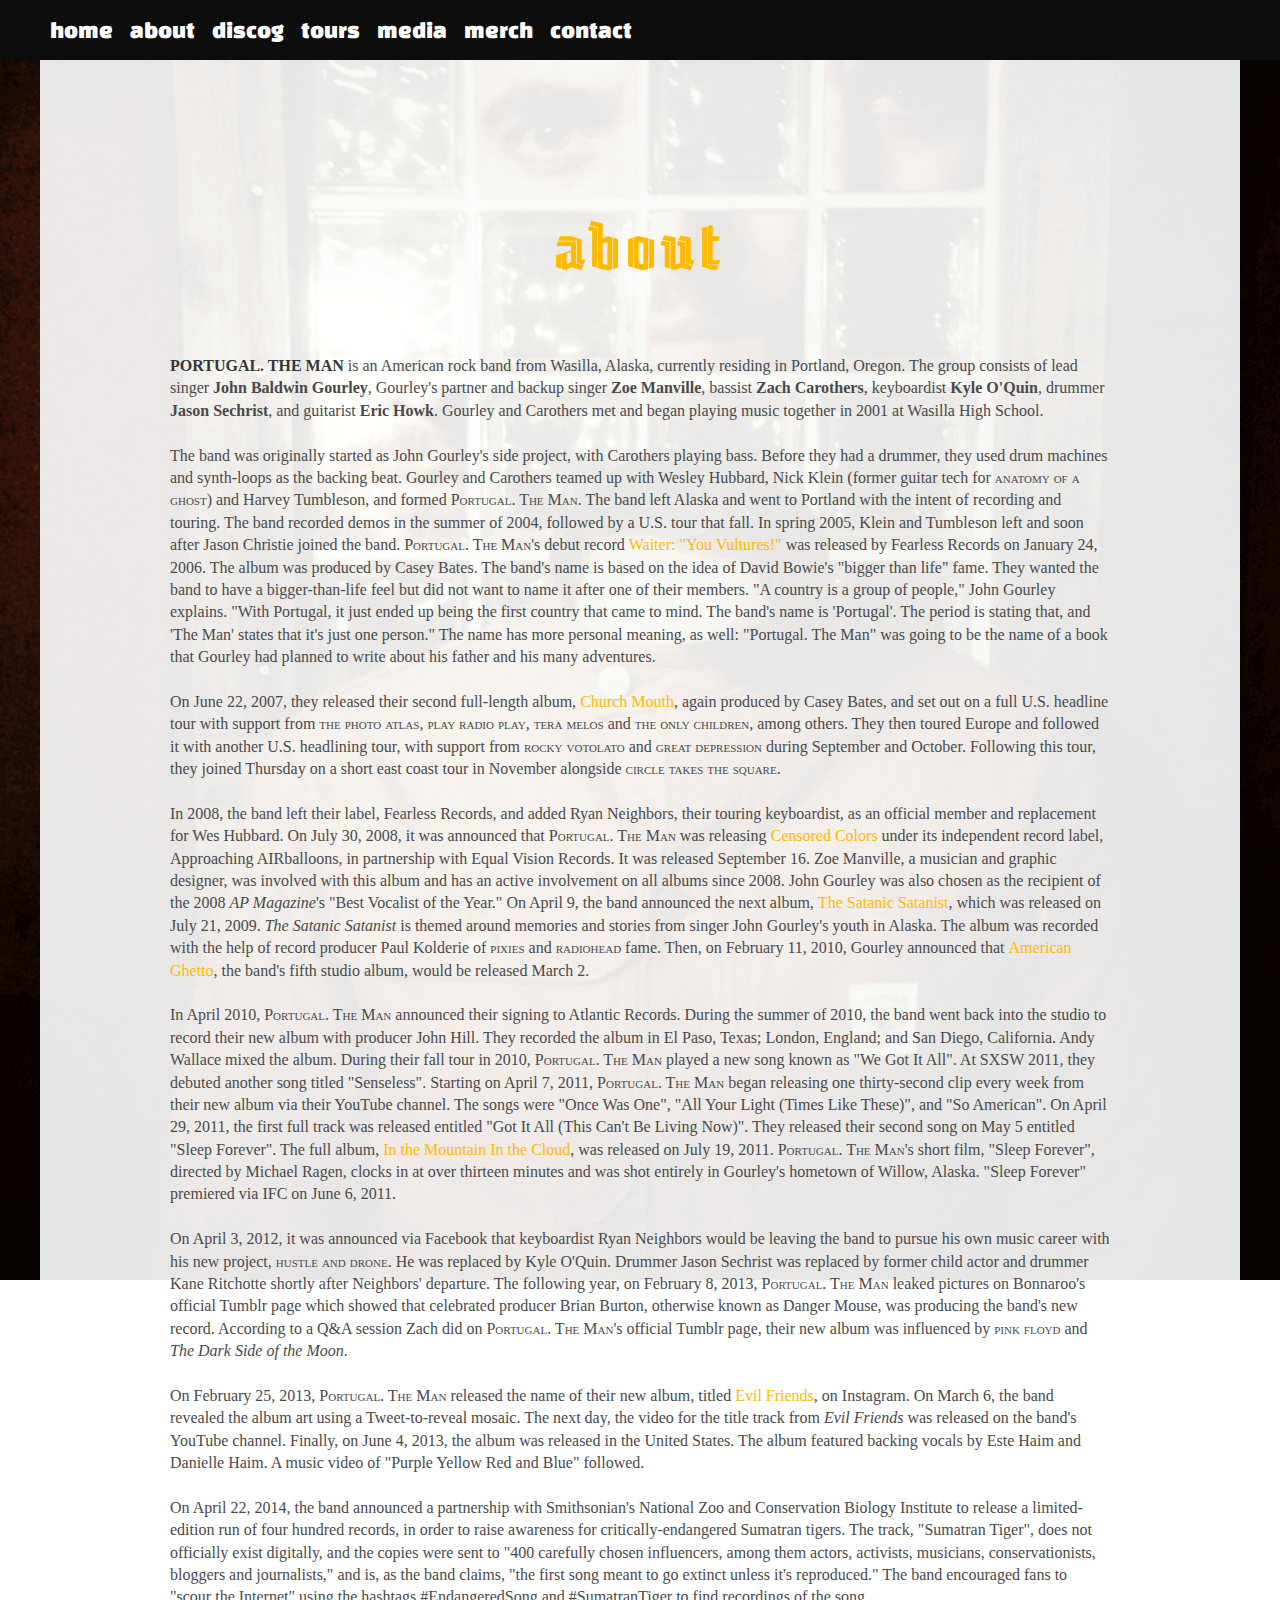
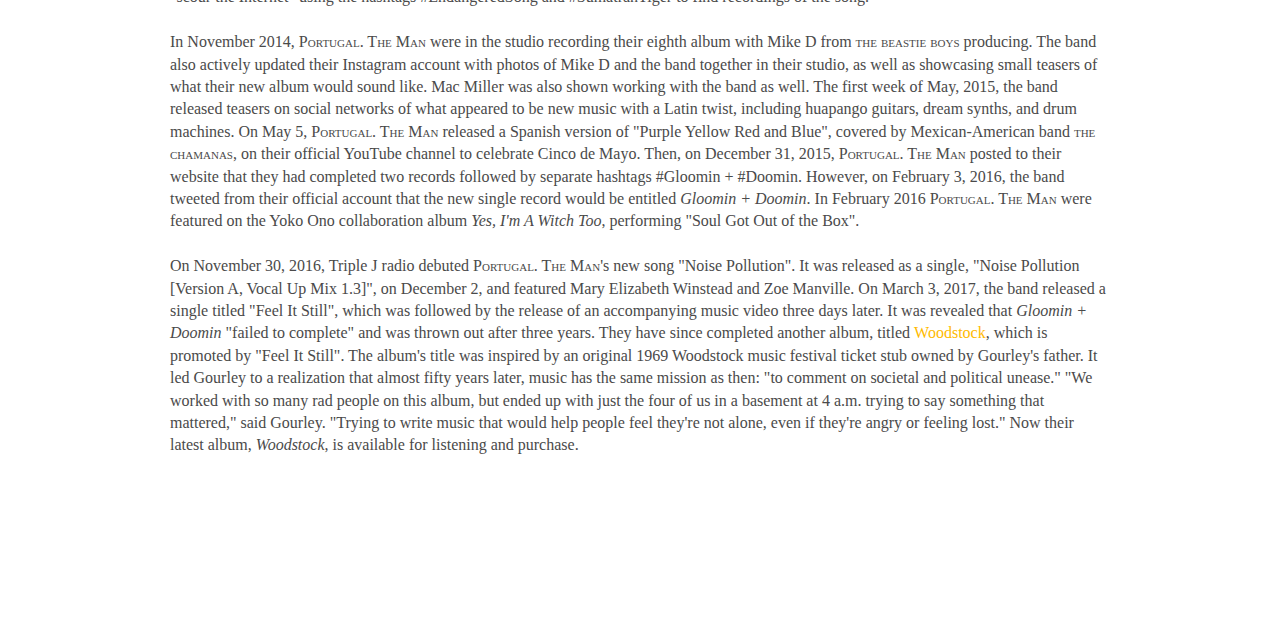
<file: about.html>
<!DOCTYPE html>
<html lang="en">
<head>
  <meta charset="UTF-8">
  <meta name="description" content="The official info page of Portugal. The Man." />
  <meta name="author" content="Design by Sino">
  <title>About</title>
  <link rel="stylesheet" type="text/css" href="./assets/stylesheets/normalize.min.css" />
  <link rel="stylesheet" type="text/css" href="./assets/stylesheets/bulma.min.css" />
  <link rel="stylesheet" href="./assets/stylesheets/styles.css" />
  <link rel="stylesheet" href="https://fonts.googleapis.com/css?family=Changa+One" />
</head>
<body id="bg02">
  <nav>
    <ul>
      <li><a href="/">home</a>
      <li><a href="about.html">about</a>
      <li><a href="discog.html">discog</a>
      <li><a href="events.html">tours</a>
      <li><a href="media.html">media</a>
      <li><a href="swag.html">merch</a>
      <li><a href="contact.html">contact</a>
      </li>
    </ul>
  </nav>
  <div class="main">
  <h1>about</h1>
  <article>
    <strong>PORTUGAL. THE MAN</strong> is an American rock band from Wasilla, Alaska, currently residing in Portland, Oregon. The group consists of lead singer <b>John Baldwin Gourley</b>, Gourley's partner and backup singer <b>Zoe Manville</b>, bassist <b>Zach Carothers</b>, keyboardist <b>Kyle O'Quin</b>, drummer <b>Jason Sechrist</b>, and guitarist <b>Eric Howk</b>. Gourley and Carothers met and began playing music together in 2001 at Wasilla High School.<br />
    <br />
    The band was originally started as John Gourley's side project, with Carothers playing bass. Before they had a drummer, they used drum machines and synth-loops as the backing beat. Gourley and Carothers teamed up with Wesley Hubbard, Nick Klein (former guitar tech for <p class="small-caps">anatomy of a ghost</p>) and Harvey Tumbleson, and formed <p class="small-caps">Portugal. The Man</p>. The band left Alaska and went to Portland with the intent of recording and touring. The band recorded demos in the summer of 2004, followed by a U.S. tour that fall. In spring 2005, Klein and Tumbleson left and soon after Jason Christie joined the band. <p class="small-caps">Portugal. The Man</p>'s debut record <p class="yellow">Waiter: "You Vultures!"</p> was released by Fearless Records on January 24, 2006. The album was produced by Casey Bates. The band's name is based on the idea of David Bowie's "bigger than life" fame. They wanted the band to have a bigger-than-life feel but did not want to name it after one of their members. "A country is a group of people," John Gourley explains. "With Portugal, it just ended up being the first country that came to mind. The band's name is 'Portugal'. The period is stating that, and 'The Man' states that it's just one person." The name has more personal meaning, as well: "Portugal. The Man" was going to be the name of a book that Gourley had planned to write about his father and his many adventures.<br />
    <br />
    On June 22, 2007, they released their second full-length album, <p class="yellow">Church Mouth</p>, again produced by Casey Bates, and set out on a full U.S. headline tour with support from <p class="small-caps">the photo atlas</p>, <p class="small-caps">play radio play</p>, <p class="small-caps">tera melos</p> and <p class="small-caps">the only children</p>, among others. They then toured Europe and followed it with another U.S. headlining tour, with support from <p class="small-caps">rocky votolato</p> and <p class="small-caps">great depression</p> during September and October. Following this tour, they joined Thursday on a short east coast tour in November alongside <p class="small-caps">circle takes the square</p>.<br />
    <br />
    In 2008, the band left their label, Fearless Records, and added Ryan Neighbors, their touring keyboardist, as an official member and replacement for Wes Hubbard. On July 30, 2008, it was announced that <p class="small-caps">Portugal. The Man</p> was releasing <p class="yellow">Censored Colors</p> under its independent record label, Approaching AIRballoons, in partnership with Equal Vision Records. It was released September 16. Zoe Manville, a musician and graphic designer, was involved with this album and has an active involvement on all albums since 2008. John Gourley was also chosen as the recipient of the 2008 <i>AP Magazine</i>'s "Best Vocalist of the Year." On April 9, the band announced the next album, <p class="yellow">The Satanic Satanist</p>, which was released on July 21, 2009. <i>The Satanic Satanist</i> is themed around memories and stories from singer John Gourley's youth in Alaska. The album was recorded with the help of record producer Paul Kolderie of <p class="small-caps">pixies</p> and <p class="small-caps">radiohead</p> fame. Then, on February 11, 2010, Gourley announced that <p class="yellow">American Ghetto</p>, the band's fifth studio album, would be released March 2.<br />
    <br />
    In April 2010, <p class="small-caps">Portugal. The Man</p> announced their signing to Atlantic Records. During the summer of 2010, the band went back into the studio to record their new album with producer John Hill. They recorded the album in El Paso, Texas; London, England; and San Diego, California. Andy Wallace mixed the album. During their fall tour in 2010, <p class="small-caps">Portugal. The Man</p> played a new song known as "We Got It All". At SXSW 2011, they debuted another song titled "Senseless". Starting on April 7, 2011, <p class="small-caps">Portugal. The Man</p> began releasing one thirty-second clip every week from their new album via their YouTube channel. The songs were "Once Was One", "All Your Light (Times Like These)", and "So American". On April 29, 2011, the first full track was released entitled "Got It All (This Can't Be Living Now)". They released their second song on May 5 entitled "Sleep Forever". The full album, <p class="yellow">In the Mountain In the Cloud</p>, was released on July 19, 2011. <p class="small-caps">Portugal. The Man</p>'s short film, "Sleep Forever", directed by Michael Ragen, clocks in at over thirteen minutes and was shot entirely in Gourley's hometown of Willow, Alaska. "Sleep Forever" premiered via IFC on June 6, 2011.<br />
    <br />
    On April 3, 2012, it was announced via Facebook that keyboardist Ryan Neighbors would be leaving the band to pursue his own music career with his new project, <p class="small-caps">hustle and drone</p>. He was replaced by Kyle O'Quin. Drummer Jason Sechrist was replaced by former child actor and drummer Kane Ritchotte shortly after Neighbors' departure. The following year, on February 8, 2013, <p class="small-caps">Portugal. The Man</p> leaked pictures on Bonnaroo's official Tumblr page which showed that celebrated producer Brian Burton, otherwise known as Danger Mouse, was producing the band's new record. According to a Q&A session Zach did on <p class="small-caps">Portugal. The Man</p>'s official Tumblr page, their new album was influenced by <p class="small-caps">pink floyd</p> and <i>The Dark Side of the Moon</i>.<br />
    <br />
    On February 25, 2013, <p class="small-caps">Portugal. The Man</p> released the name of their new album, titled <p class="yellow">Evil Friends</p>, on Instagram. On March 6, the band revealed the album art using a Tweet-to-reveal mosaic. The next day, the video for the title track from <i>Evil Friends</i> was released on the band's YouTube channel. Finally, on June 4, 2013, the album was released in the United States. The album featured backing vocals by Este Haim and Danielle Haim. A music video of "Purple Yellow Red and Blue" followed.<br />
    <br />
    On April 22, 2014, the band announced a partnership with Smithsonian's National Zoo and Conservation Biology Institute to release a limited-edition run of four hundred records, in order to raise awareness for critically-endangered Sumatran tigers. The track, "Sumatran Tiger", does not officially exist digitally, and the copies were sent to "400 carefully chosen influencers, among them actors, activists, musicians, conservationists, bloggers and journalists," and is, as the band claims, "the first song meant to go extinct unless it's reproduced." The band encouraged fans to "scour the Internet" using the hashtags #EndangeredSong and #SumatranTiger to find recordings of the song.<br />
    <br />
    In November 2014, <p class="small-caps">Portugal. The Man</p> were in the studio recording their eighth album with Mike D from <p class="small-caps">the beastie boys</p> producing. The band also actively updated their Instagram account with photos of Mike D and the band together in their studio, as well as showcasing small teasers of what their new album would sound like. Mac Miller was also shown working with the band as well. The first week of May, 2015, the band released teasers on social networks of what appeared to be new music with a Latin twist, including huapango guitars, dream synths, and drum machines. On May 5, <p class="small-caps">Portugal. The Man</p> released a Spanish version of "Purple Yellow Red and Blue", covered by Mexican-American band <p class="small-caps">the chamanas</p>, on their official YouTube channel to celebrate Cinco de Mayo. Then, on December 31, 2015, <p class="small-caps">Portugal. The Man</p> posted to their website that they had completed two records followed by separate hashtags #Gloomin + #Doomin. However, on February 3, 2016, the band tweeted from their official account that the new single record would be entitled <i>Gloomin + Doomin</i>. In February 2016 <p class="small-caps">Portugal. The Man</p> were featured on the Yoko Ono collaboration album <i>Yes, I'm A Witch Too</i>, performing "Soul Got Out of the Box".<br />
    <br />
    On November 30, 2016, Triple J radio debuted <p class="small-caps">Portugal. The Man</p>'s new song "Noise Pollution". It was released as a single, "Noise Pollution [Version A, Vocal Up Mix 1.3]", on December 2, and featured Mary Elizabeth Winstead and Zoe Manville. On March 3, 2017, the band released a single titled "Feel It Still", which was followed by the release of an accompanying music video three days later. It was revealed that <i>Gloomin + Doomin</i> "failed to complete" and was thrown out after three years. They have since completed another album, titled <p class="yellow">Woodstock</p>, which is promoted by "Feel It Still". The album's title was inspired by an original 1969 Woodstock music festival ticket stub owned by Gourley's father. It led Gourley to a realization that almost fifty years later, music has the same mission as then: "to comment on societal and political unease." "We worked with so many rad people on this album, but ended up with just the four of us in a basement at 4 a.m. trying to say something that mattered," said Gourley. "Trying to write music that would help people feel they're not alone, even if they're angry or feeling lost." Now their latest album, <i>Woodstock</i>, is available for listening and purchase.
  </article>
  </div>
</body>
</html>
</file>
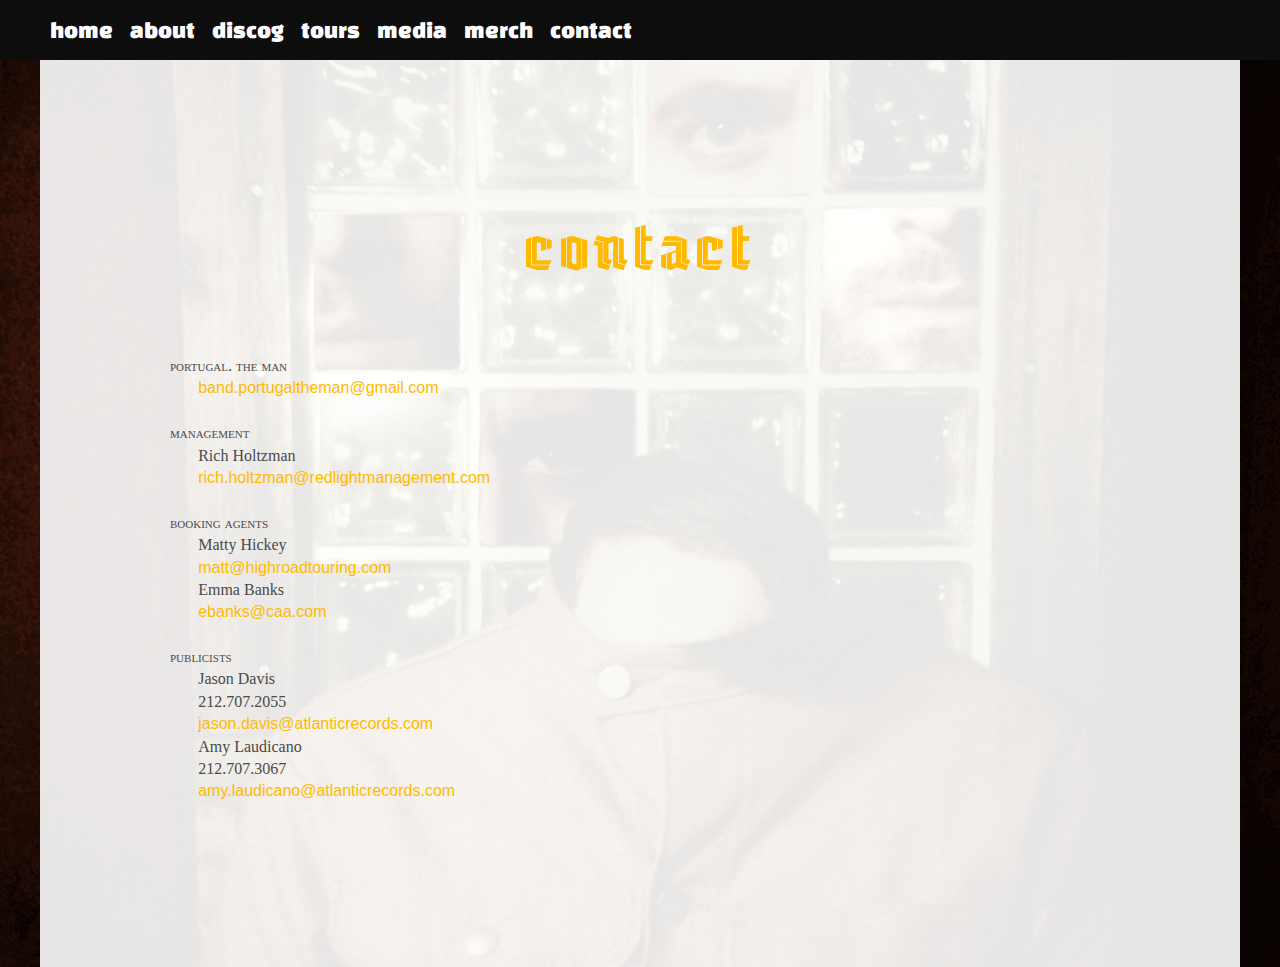
<file: contact.html>
<!DOCTYPE html>
<html lang="en">
<head>
  <meta charset="UTF-8">
  <meta name="description" content="The official contact page of Portugal. The Man." />
  <meta name="author" content="Design by Sino">
  <title>Contact</title>
  <link rel="stylesheet" type="text/css" href="./assets/stylesheets/normalize.min.css" />
  <link rel="stylesheet" type="text/css" href="./assets/stylesheets/bulma.min.css" />
  <link rel="stylesheet" href="./assets/stylesheets/styles.css" />
  <link rel="stylesheet" href="https://fonts.googleapis.com/css?family=Changa+One" />
</head>
<body id="bg03">
  <nav>
    <ul>
      <li><a href="/">home</a>
      <li><a href="about.html">about</a>
      <li><a href="discog.html">discog</a>
      <li><a href="events.html">tours</a>
      <li><a href="media.html">media</a>
      <li><a href="swag.html">merch</a>
      <li><a href="contact.html">contact</a>
      </li>
    </ul>
  </nav>
  <div class="main">
  <h1>contact</h1>
  <article>
    <p><p class="small-caps">portugal. the man</p><br />
      <div class="indent"><a class="email" href="#">band.portugaltheman@gmail.com</a>
      </div>
      <br />
      <p class="small-caps">management</p><br />
      <div class="indent">Rich Holtzman<br />
      <div class="indent"><a class="email" href="#">rich.holtzman@redlightmanagement.com</a>
      </div>
      <br />
      <p class="small-caps">booking agents</p><br />
      <div class="indent">Matty Hickey<br />
      <div class="indent"><a class="email" href="#">matt@highroadtouring.com</a><br />
      <div class="indent">Emma Banks<br />
      <div class="indent"><a class="email" href="#">ebanks@caa.com</a>
      </div>
      <br />
      <p class="small-caps">publicists</p><br />
      <div class="indent">Jason Davis<br />
      <div class="indent">212.707.2055<br />
      <div class="indent"><a class="email" href="#">jason.davis@atlanticrecords.com</a><br />
      <div class="indent">Amy Laudicano<br />
      <div class="indent">212.707.3067<br />
      <div class="indent"><a class="email" href="#">amy.laudicano@atlanticrecords.com</a>
      </div>
    </p>
  </article>
  </div>
</body>
</html>
</file>
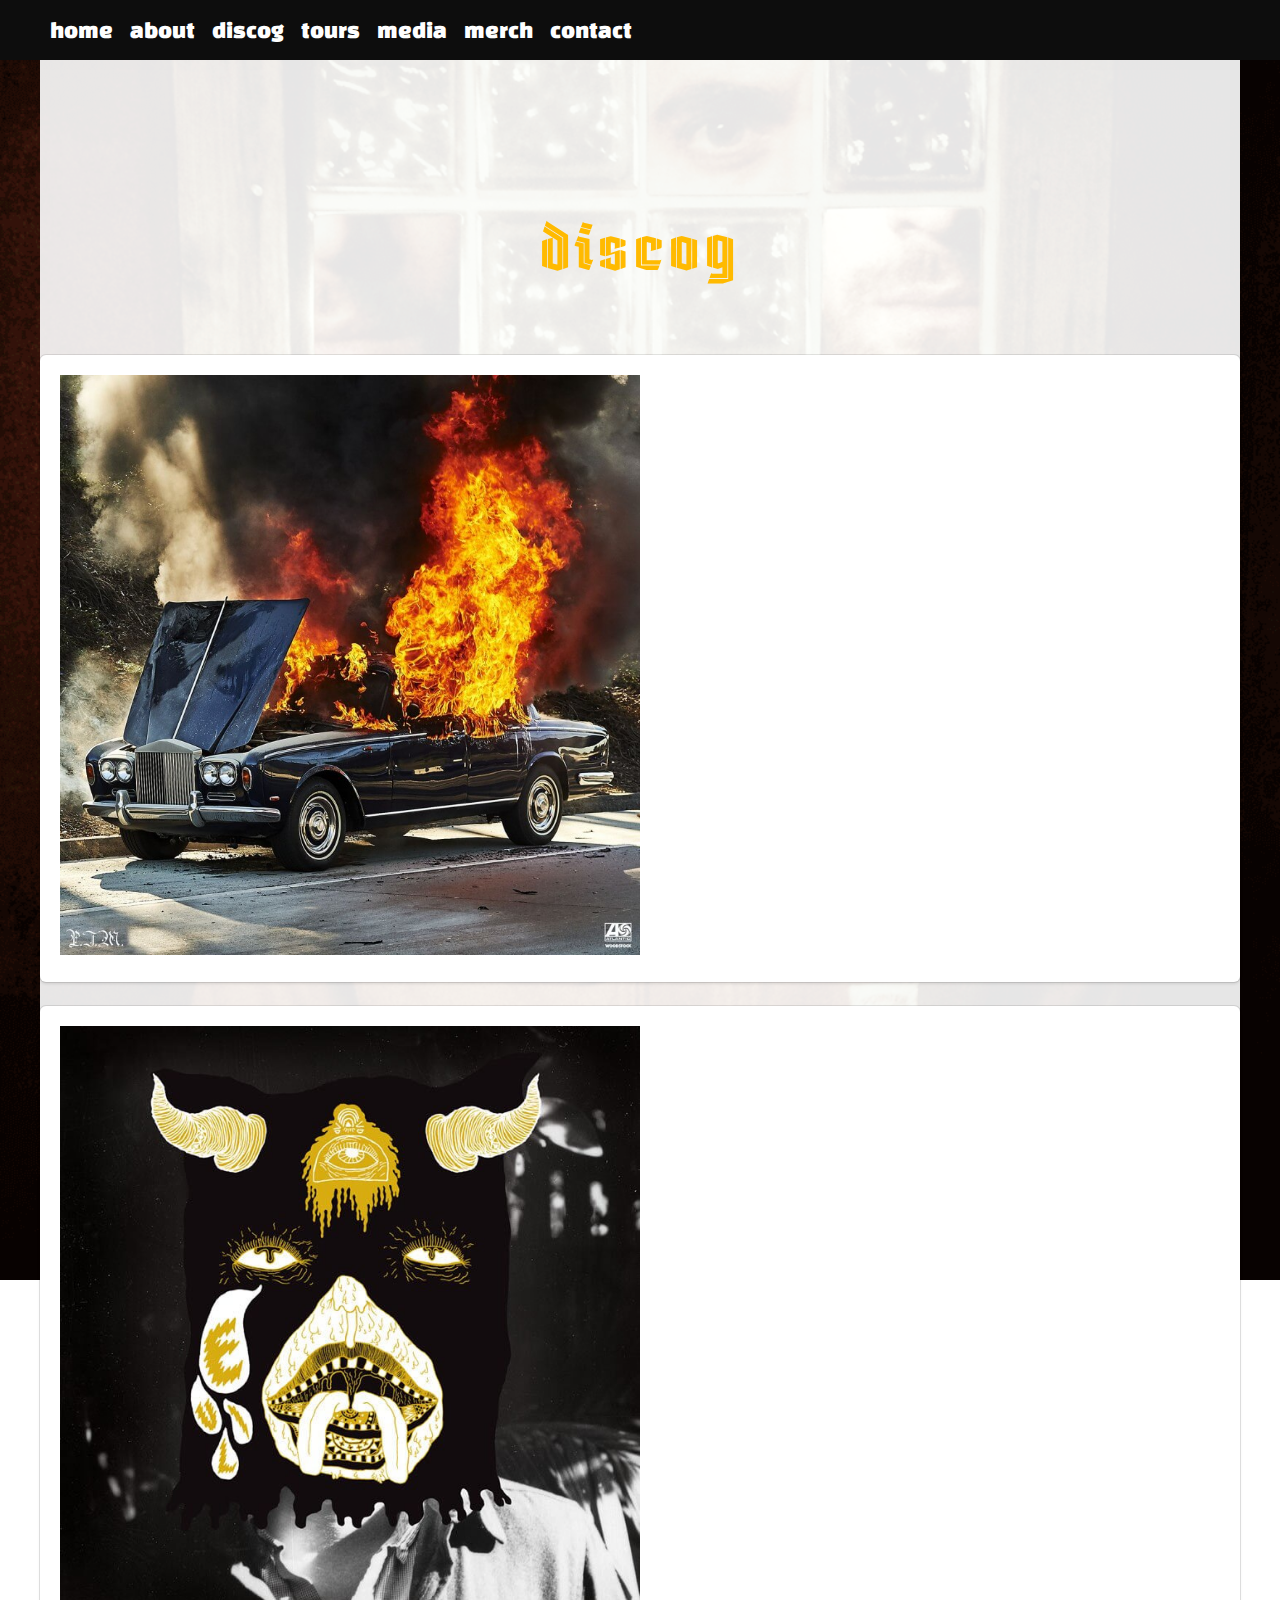
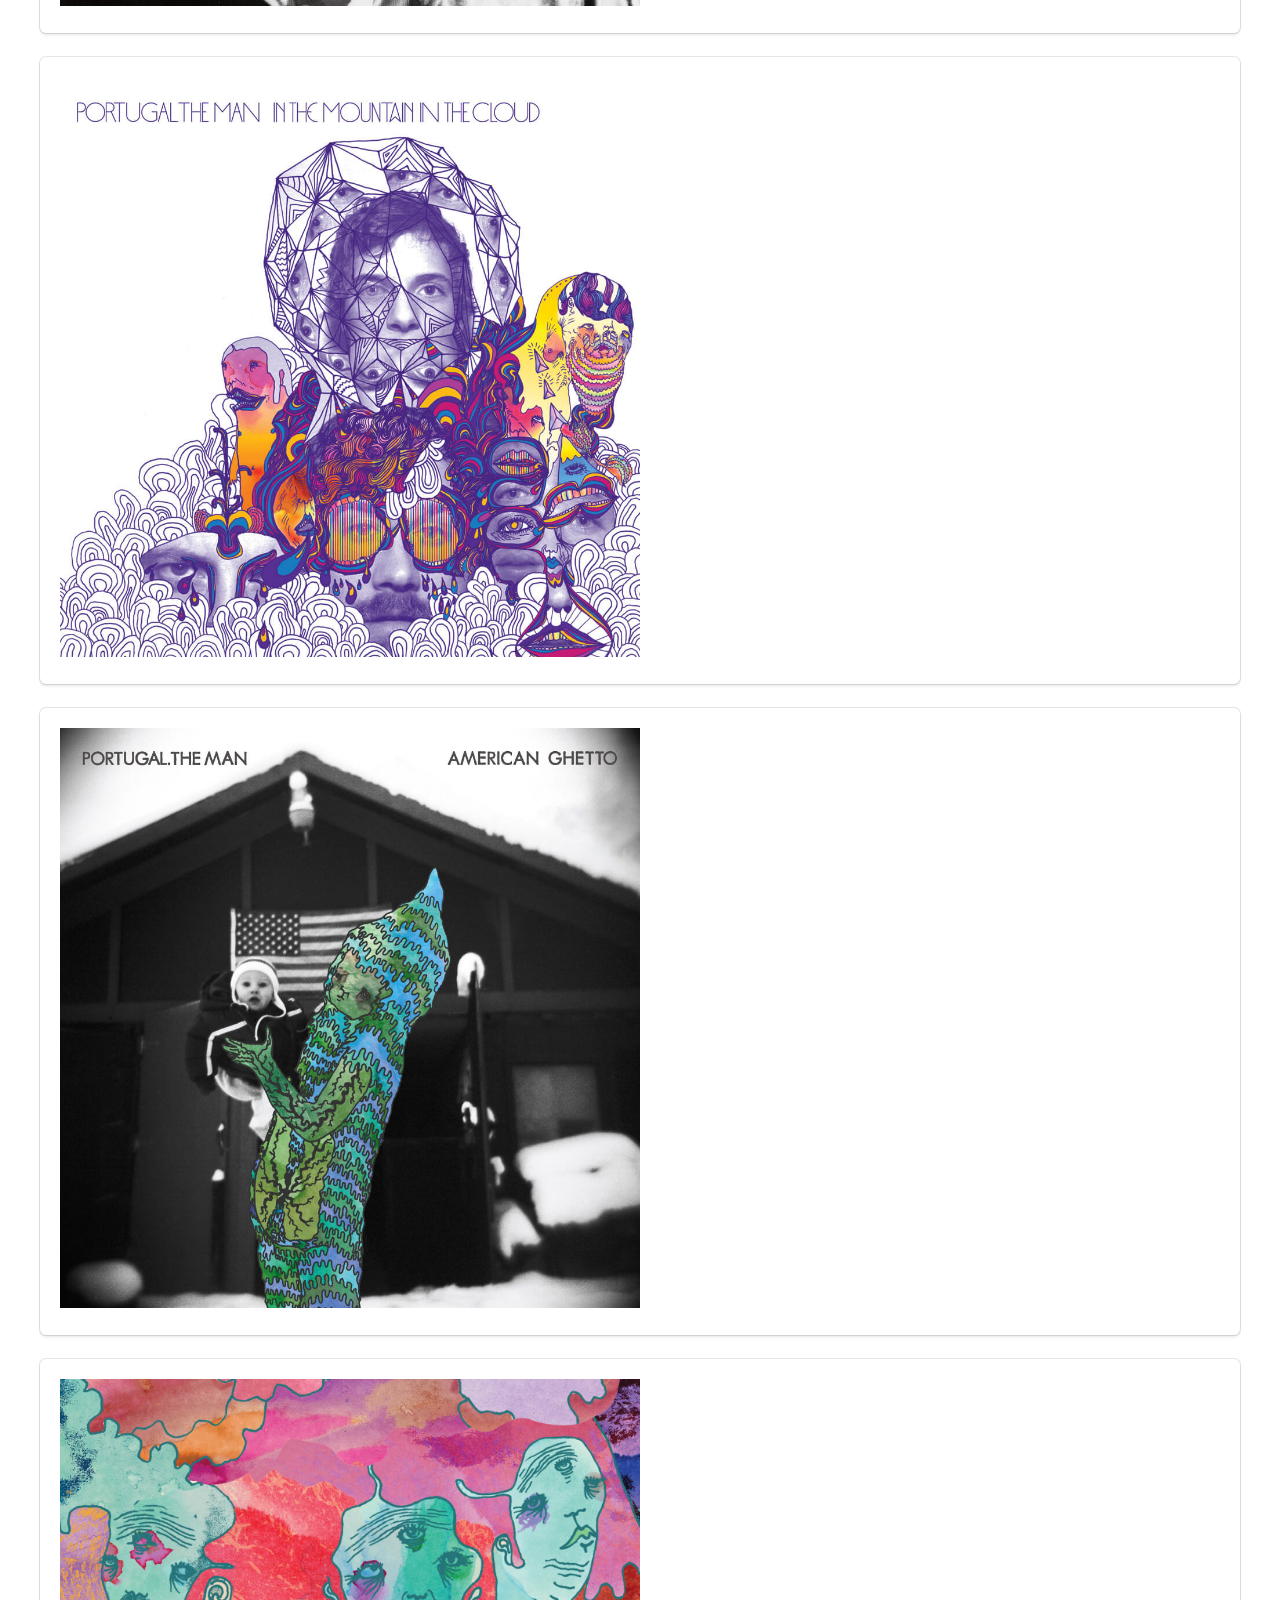
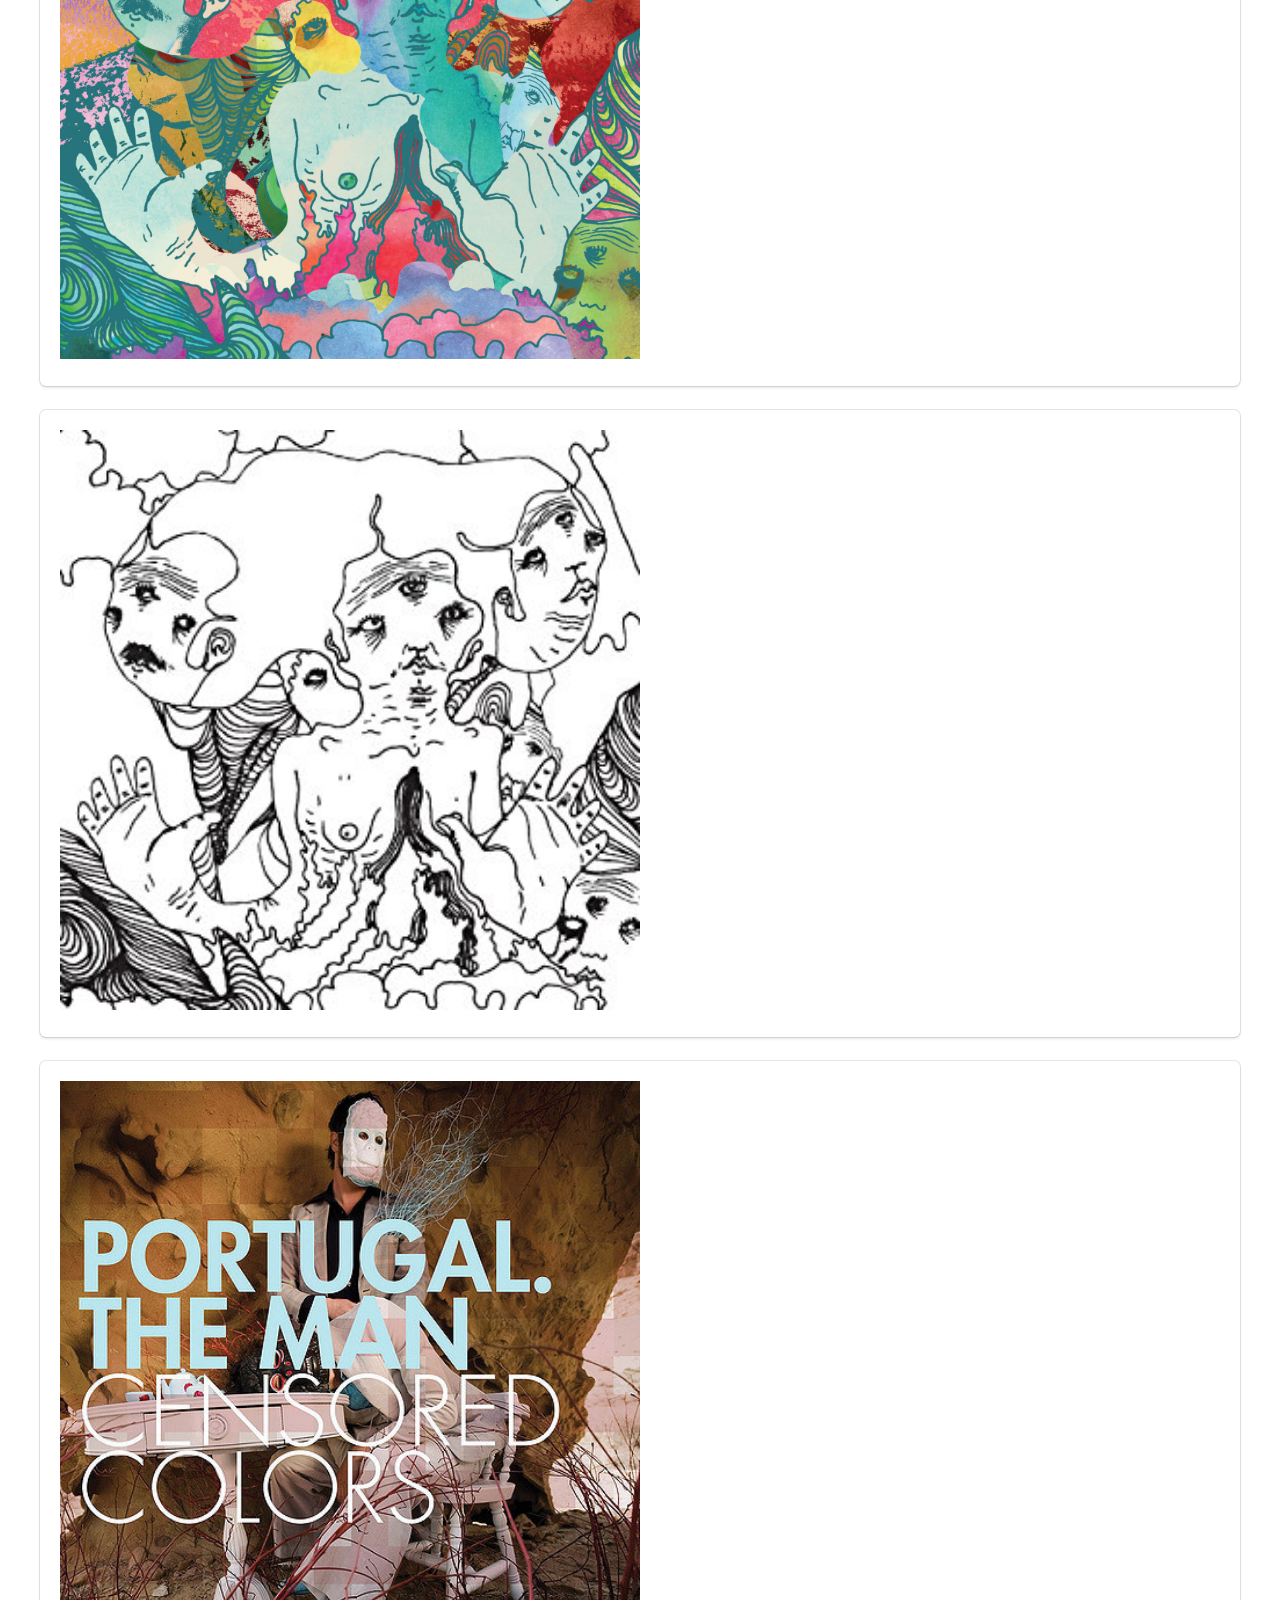
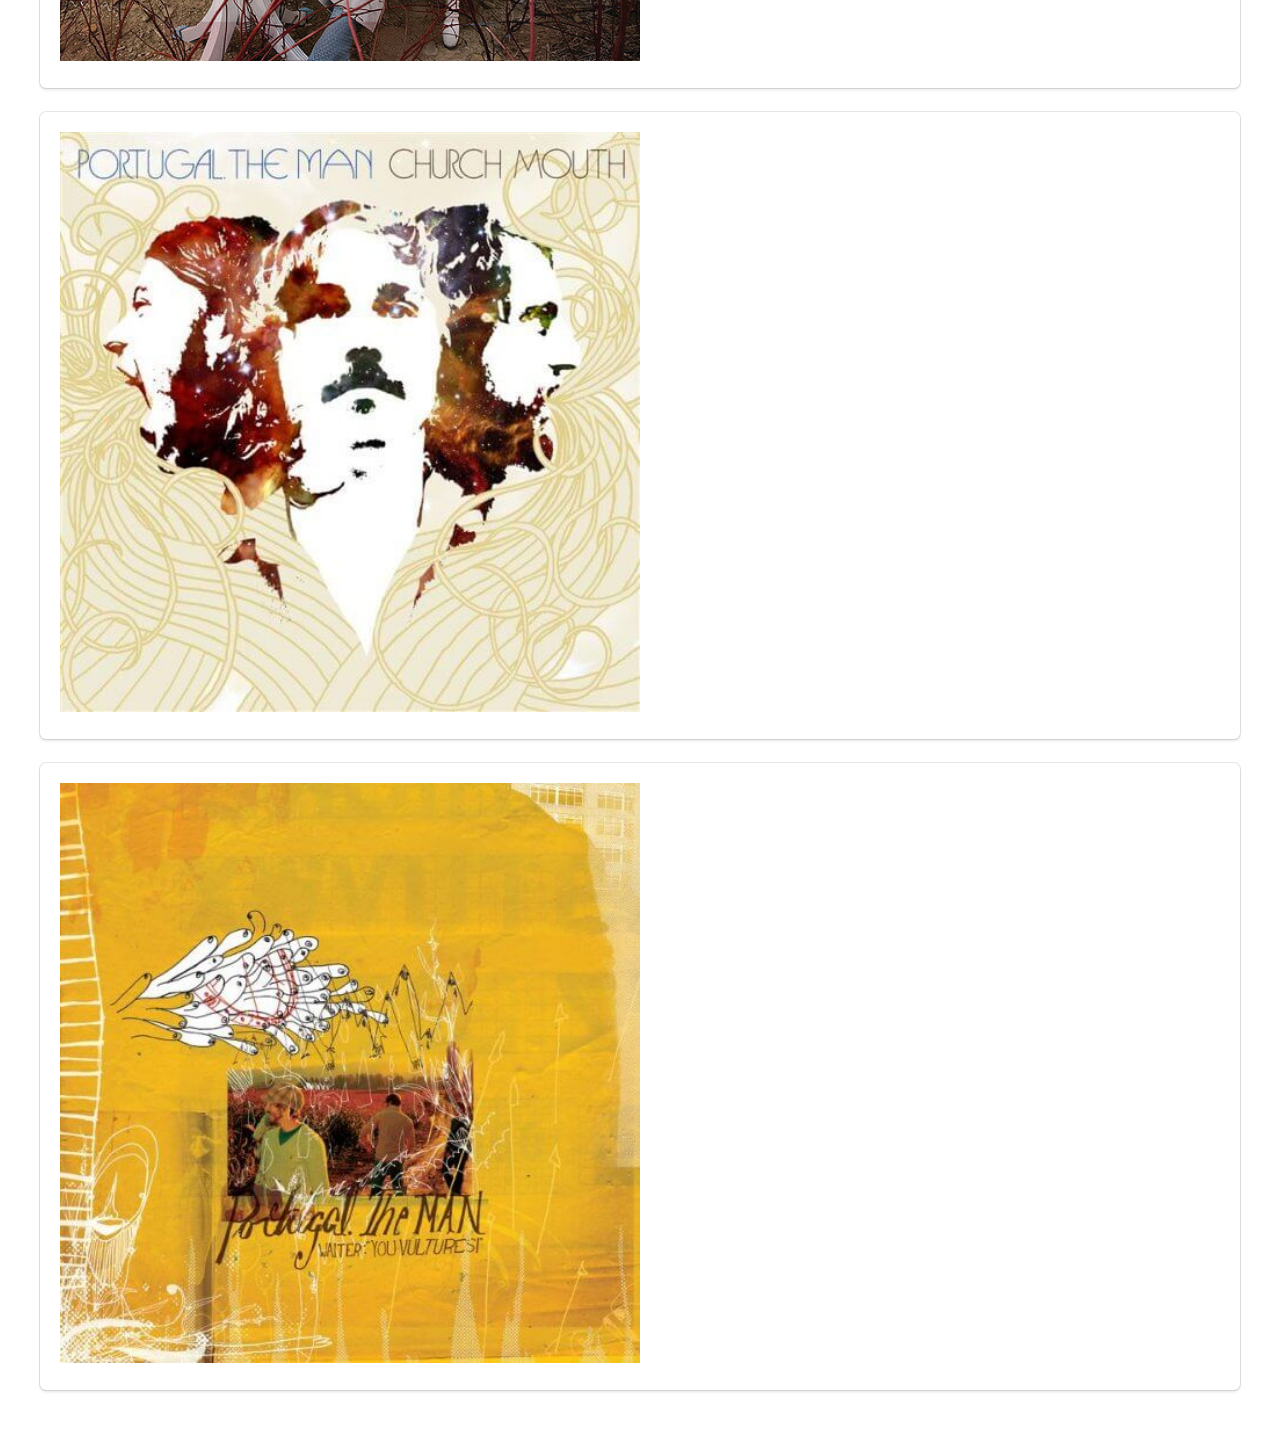
<file: discog.html>
<!DOCTYPE html>
<html lang="en">
<head>
  <meta charset="UTF-8">
  <meta name="description" content="The official music page of Portugal. The Man." />
  <meta name="author" content="Design by Sino">
  <title>Discog</title>
  <link rel="stylesheet" type="text/css" href="./assets/stylesheets/normalize.min.css" />
  <link rel="stylesheet" type="text/css" href="./assets/stylesheets/bulma.min.css" />
  <link rel="stylesheet" href="./assets/stylesheets/styles.css" />
  <link rel="stylesheet" href="https://fonts.googleapis.com/css?family=Changa+One" />
</head>
<body id="bg03">
  <nav>
    <ul>
      <li><a href="/">home</a>
      <li><a href="about.html">about</a>
      <li><a href="discog.html">discog</a>
      <li><a href="events.html">tours</a>
      <li><a href="media.html">media</a>
      <li><a href="swag.html">merch</a>
      <li><a href="contact.html">contact</a>
      </li>
    </ul>
  </nav>
  <div class="main">
  <h1>discog</h1>
    <div class="big-tile is-ancestor">
      <div class="med-tile is-parent is-vertical">
        <div class="content is-child box">
          <img class="cover-art" src="./assets/images/PTM Woodstock.jpg" alt="WOODSTOCK" />
          <iframe width="500" height="385" scrolling="yes" frameborder="no" allow="autoplay" src="https://w.soundcloud.com/player/?url=https%3A//api.soundcloud.com/playlists/330916674&color=%23ff5500&auto_play=false&hide_related=false&show_comments=false&show_user=true&show_reposts=false&show_teaser=true"></iframe>
        </div>
        <div class="content is-child box">
          <img class="cover-art" src="./assets/images/PTM Evil Friends.jpg" alt="EVIL FRIENDS" />
          <iframe width="500" height="385" scrolling="yes" frameborder="no" allow="autoplay" src="https://w.soundcloud.com/player/?url=https%3A//api.soundcloud.com/playlists/5914220&color=%23ff5500&auto_play=false&hide_related=false&show_comments=false&show_user=true&show_reposts=false&show_teaser=true"></iframe>
        </div>
        <div class="content is-child box">
          <img class="cover-art" src="./assets/images/PTM The Mountain The Cloud.jpg" alt="IN THE MOUNTAIN IN THE CLOUD" />
          <iframe width="500" height="385" scrolling="yes" frameborder="no" allow="autoplay" src="https://w.soundcloud.com/player/?url=https%3A//api.soundcloud.com/playlists/119716386&color=%23ff5500&auto_play=false&hide_related=false&show_comments=false&show_user=true&show_reposts=false&show_teaser=true"></iframe>
        </div>
        <div class="content is-child box">
          <img class="cover-art" src="./assets/images/PTM American Ghetto.jpg" alt="AMERICAN GHETTO" />
          <iframe width="500" height="385" scrolling="yes" frameborder="no" allow="autoplay" src="https://w.soundcloud.com/player/?url=https%3A//api.soundcloud.com/playlists/745211&color=%23ff5500&auto_play=false&hide_related=false&show_comments=false&show_user=true&show_reposts=false&show_teaser=true"></iframe>
        </div>
        <div class="content is-child box">
          <img class="cover-art" src="./assets/images/PTM Satanic Satanist.jpg" alt="THE SATANIC SATANIST" />
          <iframe width="500" height="385" scrolling="yes" frameborder="no" allow="autoplay" src="https://w.soundcloud.com/player/?url=https%3A//api.soundcloud.com/playlists/745178&color=%23ff5500&auto_play=false&hide_related=false&show_comments=false&show_user=true&show_reposts=false&show_teaser=true"></iframe>
        </div>
        <div class="content is-child box">
          <img class="cover-art" src="./assets/images/PTM Majestic Majesty.jpg" alt="THE MAJESTIC MAJESTY" />
          <iframe width="500" height="385" scrolling="yes" frameborder="no" allow="autoplay" src="https://w.soundcloud.com/player/?url=https%3A//api.soundcloud.com/playlists/747558&color=%23ff5500&auto_play=false&hide_related=false&show_comments=false&show_user=true&show_reposts=false&show_teaser=true"></iframe>
        </div>
        <div class="content is-child box">
          <img class="cover-art" src="./assets/images/PTM Censored Colors.jpg" alt="CENSORED COLORS" />
          <iframe width="500" height="385" scrolling="yes" frameborder="no" allow="autoplay" src="https://w.soundcloud.com/player/?url=https%3A//api.soundcloud.com/playlists/747740&color=%23ff5500&auto_play=false&hide_related=false&show_comments=false&show_user=true&show_reposts=false&show_teaser=true"></iframe>
        </div>
        <div class="content is-child box">
          <img class="cover-art" src="./assets/images/PTM Church Mouth.jpg" alt="CHURCH MOUTH" />
          <iframe width="500" height="385" scrolling="yes" frameborder="no" allow="autoplay" src="https://w.soundcloud.com/player/?url=https%3A//api.soundcloud.com/playlists/747672&color=%23ff5500&auto_play=false&hide_related=false&show_comments=false&show_user=true&show_reposts=false&show_teaser=true"></iframe>
        </div>
        <div class="content is-child box">
          <img class="cover-art" src="./assets/images/PTM You Vultures!.jpg" alt="WAITER: YOU VULTURES!" />
          <iframe width="500" height="385" scrolling="yes" frameborder="no" allow="autoplay" src="https://w.soundcloud.com/player/?url=https%3A//api.soundcloud.com/playlists/747808&color=%23ff5500&auto_play=false&hide_related=false&show_comments=false&show_user=true&show_reposts=false&show_teaser=true"></iframe>
        </div>
      </div>
  </div>
</body>
</html>
</file>
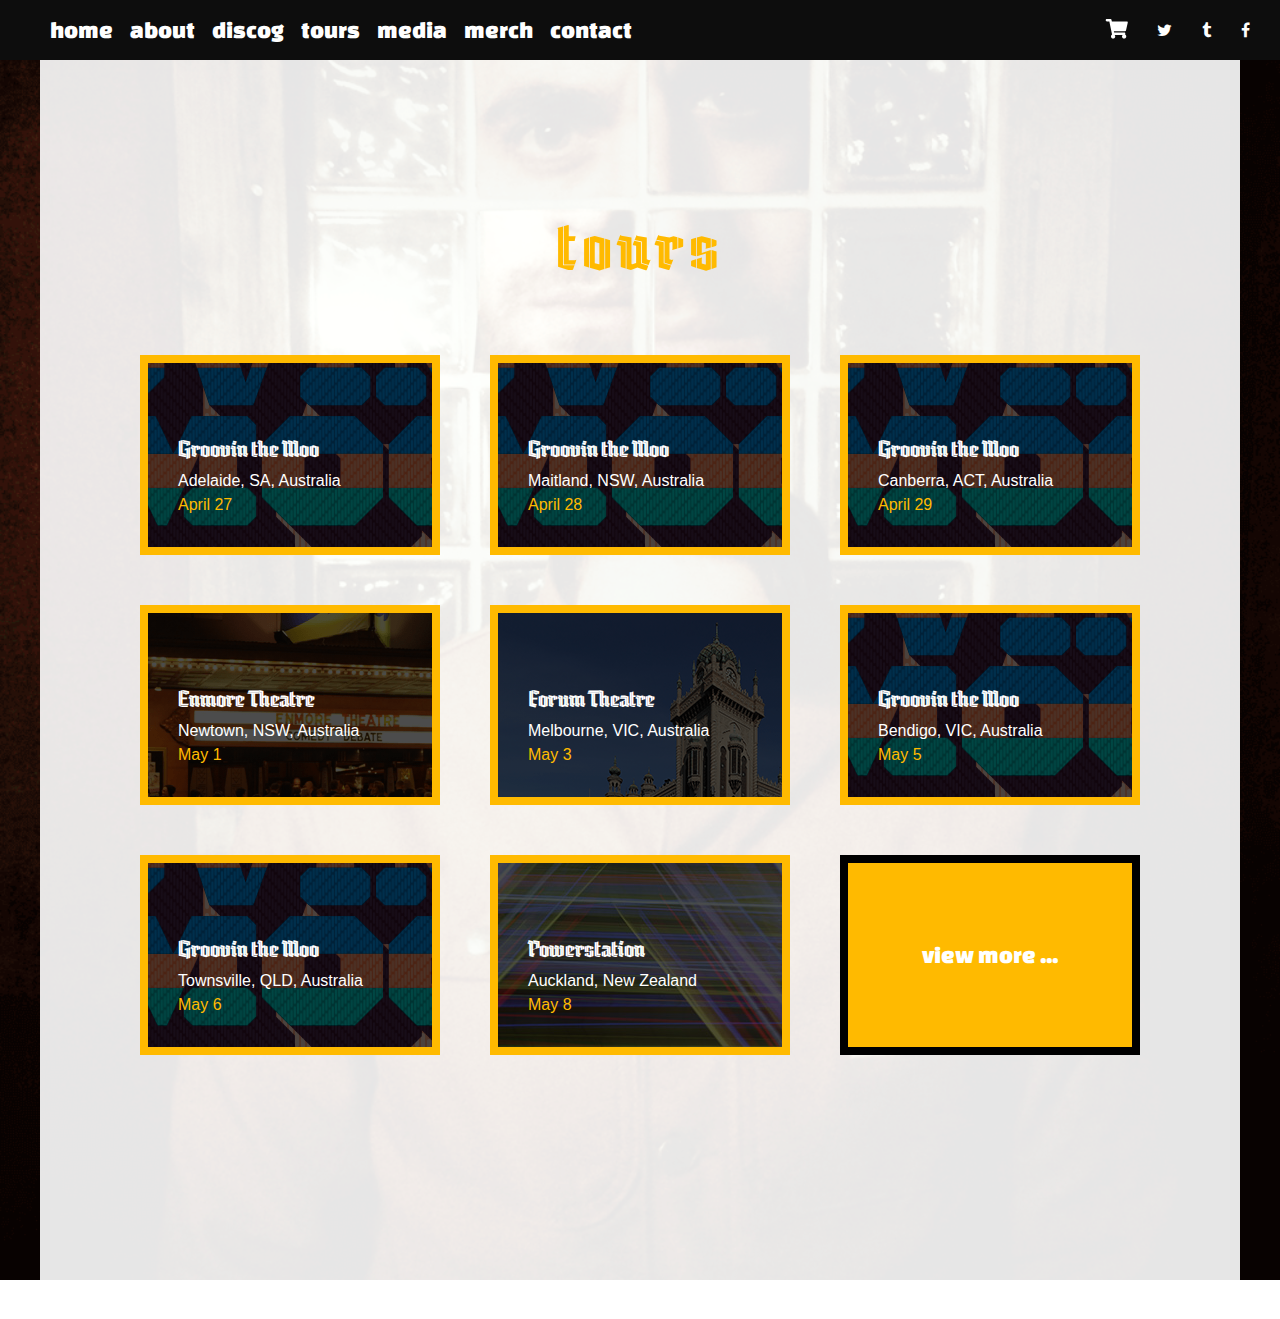
<file: events.html>
<!DOCTYPE html>
<html lang="en">
<head>
  <meta charset="UTF-8">
  <meta name="description" content="The official tour page of Portugal. The Man." />
  <meta name="author" content="Design by Sino">
  <title>Tours</title>
  <link rel="stylesheet" type="text/css" href="./assets/stylesheets/normalize.min.css" />
  <link rel="stylesheet" type="text/css" href="./assets/stylesheets/bulma.min.css" />
  <link rel="stylesheet" href="./assets/stylesheets/styles.css" />
  <link rel="stylesheet" href="https://fonts.googleapis.com/css?family=Changa+One" />
  <link rel="stylesheet" href="https://cdnjs.cloudflare.com/ajax/libs/font-awesome/4.7.0/css/font-awesome.min.css">
</head>
<body id="bg04">
  <nav>
    <ul>
      <li><a href="/">home</a>
      <li><a href="about.html">about</a>
      <li><a href="discog.html">discog</a>
      <li><a href="events.html">tours</a>
      <li><a href="media.html">media</a>
      <li><a href="swag.html">merch</a>
      <li><a href="contact.html">contact</a>
      <li><a href="https://www.facebook.com/portugaltheman" class="fa fa-facebook"></a>
      <li><a href="https://portugaltheman.tumblr.com/" class="fa fa-tumblr"></a>
      <li><a href="https://twitter.com/portugaltheman" class="fa fa-twitter"></a>
      <li><img src="./assets/images/Cart2.svg" class="btn lightbox-81457158784166"></a>
      </li>
    </ul>
  </nav>
  <div class="main">
  <h1 class="table-only">tours</h1>
  <table is-bordered>
    <tbody>
      <tr>
        <td id="gtm">
          <a class="head" href="https://www.gtm.net.au/adelaide/artist/portugal-the-man/">Groovin the Moo</a><!--Consider wrapping the text elements with a <p class="#"> so you can adjust leading without messing with cell size.-->
          <p>Adelaide, SA, Australia<br />
          <p class="yellow">April 27</p>
        </td>
        <td id="gtm">
          <a class="head" href="https://www.gtm.net.au/maitland/artist/portugal-the-man/">Groovin the Moo</a>
          <p>Maitland, NSW, Australia<br />
          <p class="yellow">April 28</p>
        </td>
        <td id="gtm">
          <a class="head" href="https://www.gtm.net.au/canberra/artist/portugal-the-man/">Groovin the Moo</a>
          <p>Canberra, ACT, Australia<br />
          <p class="yellow">April 29</p>
        </td>
      </tr>
        <td id="enmore">
          <a class="head" href="http://www.enmoretheatre.com.au/">Enmore Theatre</a>
          <p>Newtown, NSW, Australia<br />
          <p class="yellow">May 1</p>
        </td>
        <td id="forum">
          <a class="head" href="https://forummelbourne.com.au/#events">Forum Theatre</a>
          <p>Melbourne, VIC, Australia<br />
          <p class="yellow">May 3</p>
        </td>
        <td id="gtm">
          <a class="head" href="https://www.gtm.net.au/bendigo/artist/portugal-the-man/">Groovin the Moo</a>
          <p>Bendigo, VIC, Australia<br />
          <p class="yellow">May 5</p>
        </td>
      </tr>
      <tr>
        <td id="gtm">
          <a class="head" href="https://www.gtm.net.au/townsville/artist/portugal-the-man/">Groovin the Moo</a>
          <p>Townsville, QLD, Australia<br />
          <p class="yellow">May 6</p>
        </td>
        <td id="powerstation">
          <a class="head" href="https://www.powerstation.net.nz/shows/portugal-man-sold-out-may-2018">Powerstation</a>
          <p>Auckland, New Zealand<br />
          <p class="yellow">May 8</p>
        </td>
        <td class="expand">
          <p class="ui-view" href="#">view more ...</div>
        </td>
        <td class="more-cells" id="tivoli">
          <a class="head" href="https://thetivoli.com.au/">The Tivoli</a>
          <p>Fortitude Valley, Australia<br />
          <p class="yellow">May 10</p>
        </td>
      </tr>
      <tr>
        <td class="more-cells" id="gtm">
          <a class="head" href="https://www.gtm.net.au/bunbury/artist/portugal-the-man/">Groovin the Moo</a>
          <p>Bunbury, WA, Australia<br />
          <p class="yellow">May 12</p>
        </td>
        <td class="more-cells" id="hangout">
          <a class="head" href="http://hangoutmusicfest.com/tickets/">Hangout Festival</a>
          <p>Gulf Shores, AL, US<br />
          <p class="yellow">May 18</p>
        </td>
        <td class="more-cells" id="ascend">
          <a class="head" href="http://www.ascendamphitheater.com/events">Ascend Amphitheater</a>
          <p>Nashville, TN, US<br />
          <p class="yellow">May 19</p>
        </td>
      </tr>
      <tr>
        <td class="more-cells" id="express-live">
          <a class="head" href="http://www.promowestlive.com/concert_venues/express-live-columbus-ohio">EXPRESS LIVE</a>
          <p>Columbus, OH, US<br />
          <p class="yellow">May 20</p>
        </td>
        <td class="more-cells" id="ae">
          <a class="head" href="http://promowestlive.com/concert_venues/stage-ae-pittsburgh-pennsylvania">Stage AE</a>
          <p>Pittsburgh, PA, US<br />
          <p class="yellow">May 22</p>
        </td>
        <td class="more-cells" id="budweiser">
          <a class="head" href="https://www.livenation.com/venues/14878/budweiser-stage">Budweiser Stage</a>
          <p>Toronto, ON, Canada<br />
          <p class="yellow">May 24</p>
        </td>
      </tr>
      <tr>
        <td class="more-cells" id="boston">
          <a class="head" href="https://bostoncalling.frontgatetickets.com/?_ga=2.238076418.326356909.1527129345-229621434.1527129345">Boston Calling</a>
          <p>Cambridge, MA, US<br />
          <p class="yellow">May 25 – 27</p>
        </td>
        <td class="more-cells" id="mt-jam">
          <a class="head" href="http://mountainjam.com/tickets/">Mountain Jam</a>
          <p>Hunter, NY, US<br />
          <p class="yellow">Jun 15 — 17</p>
        </td>
        <td class="collapse">
          <p class="ui-view" href="#">view less ...</a>
        </td>
      </tr>
    </tbody>
  </table>
  </div>
</body>
<script src="./assets/javascripts/jquery.min.js"></script>
<script>
  $(document).ready(function (){
        $('.expand').on('click', function(){
          $('.expand').fadeToggle(000);
          $('.more-cells').fadeIn();
          $('.collapse').fadeIn();
        });

        $('.collapse').on('click', function(){
          $('.expand').fadeToggle(000);
          $('.more-cells').fadeOut(000);
          $('.collapse').fadeOut(000);
        });
      });
</script>
<script src ="https://form.jotform.com/static/feedback2.js" type="text/javascript">
  </script><script type="text/javascript">
    var JFL_81457158784166 = new JotformFeedback({
      formId: '81457158784166',
      base: 'https://form.jotform.com/',
      windowTitle: 'Buy Merch',
      background: '#ffba00',
      fontColor: '#FFFFFF',
      type: 'false',
      height: 500,
      width: 700,
      openOnLoad: false
      });
  </script>
</html>
</file>
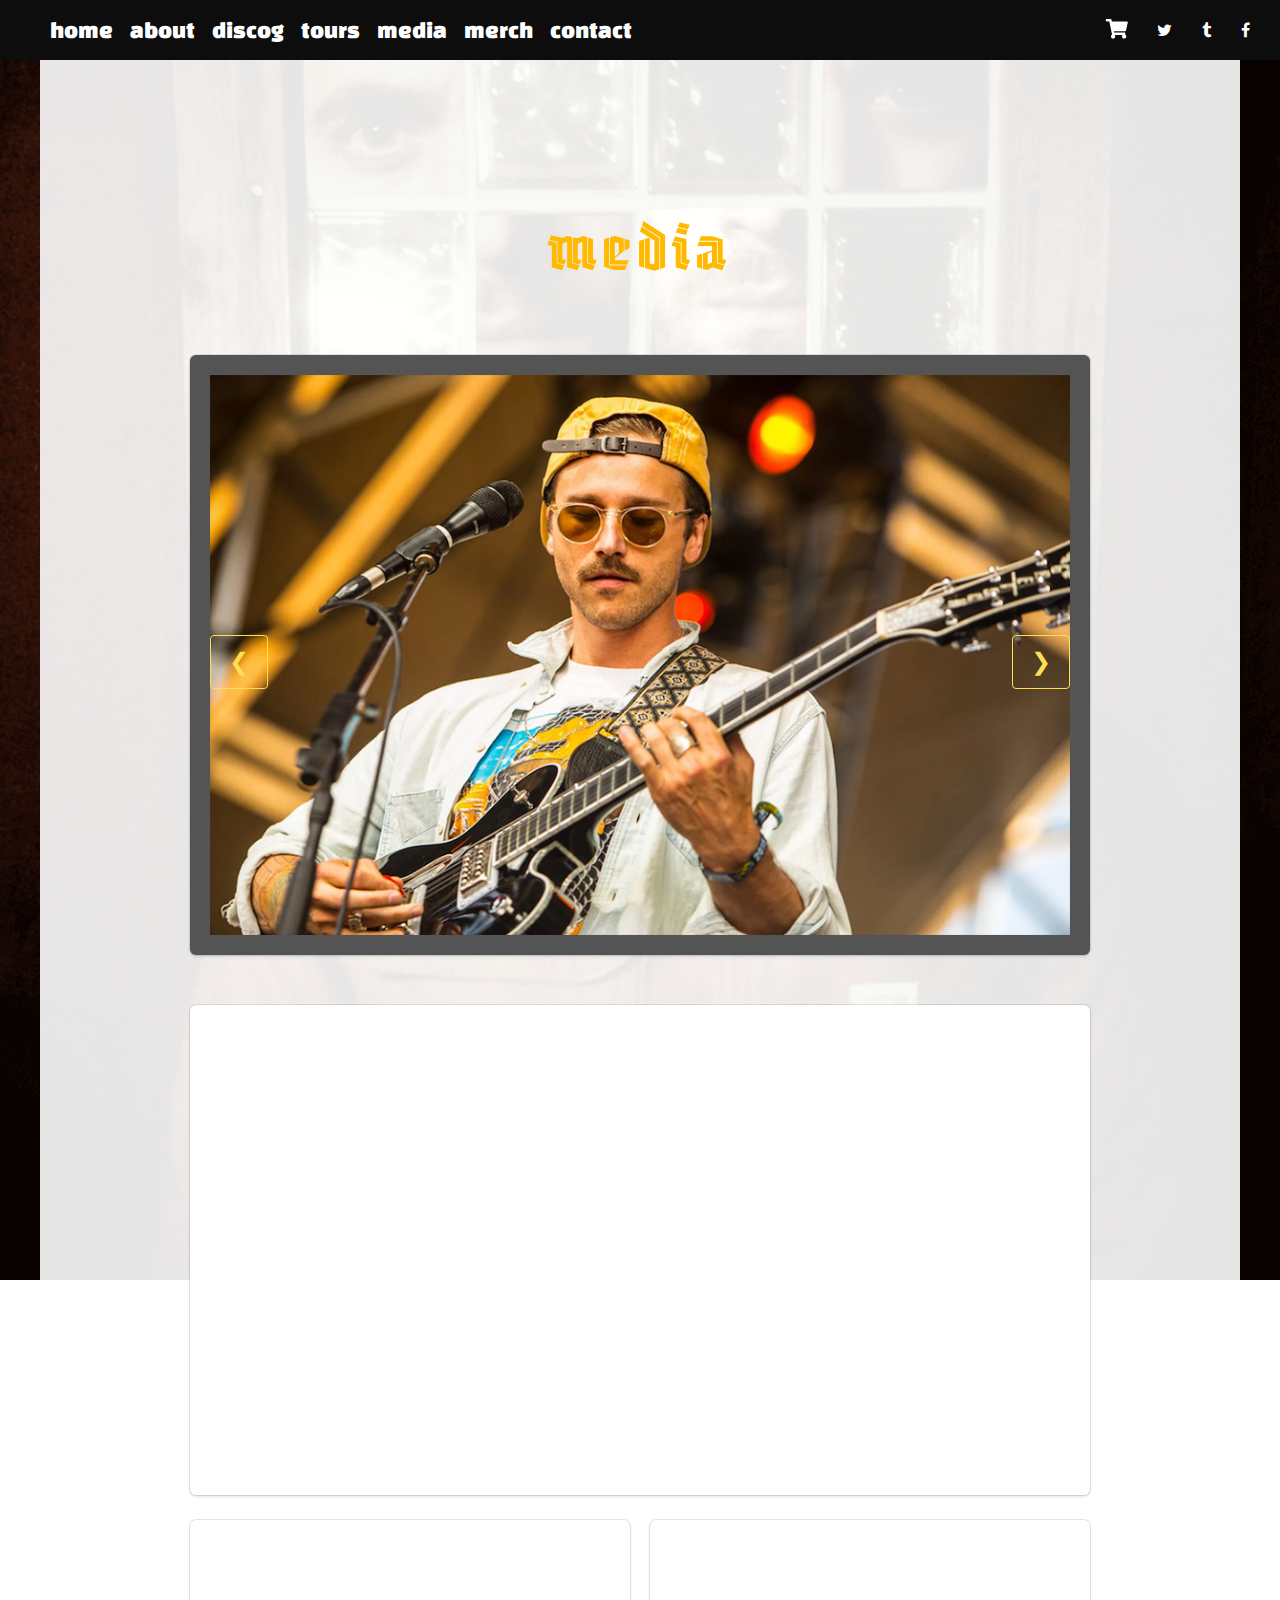
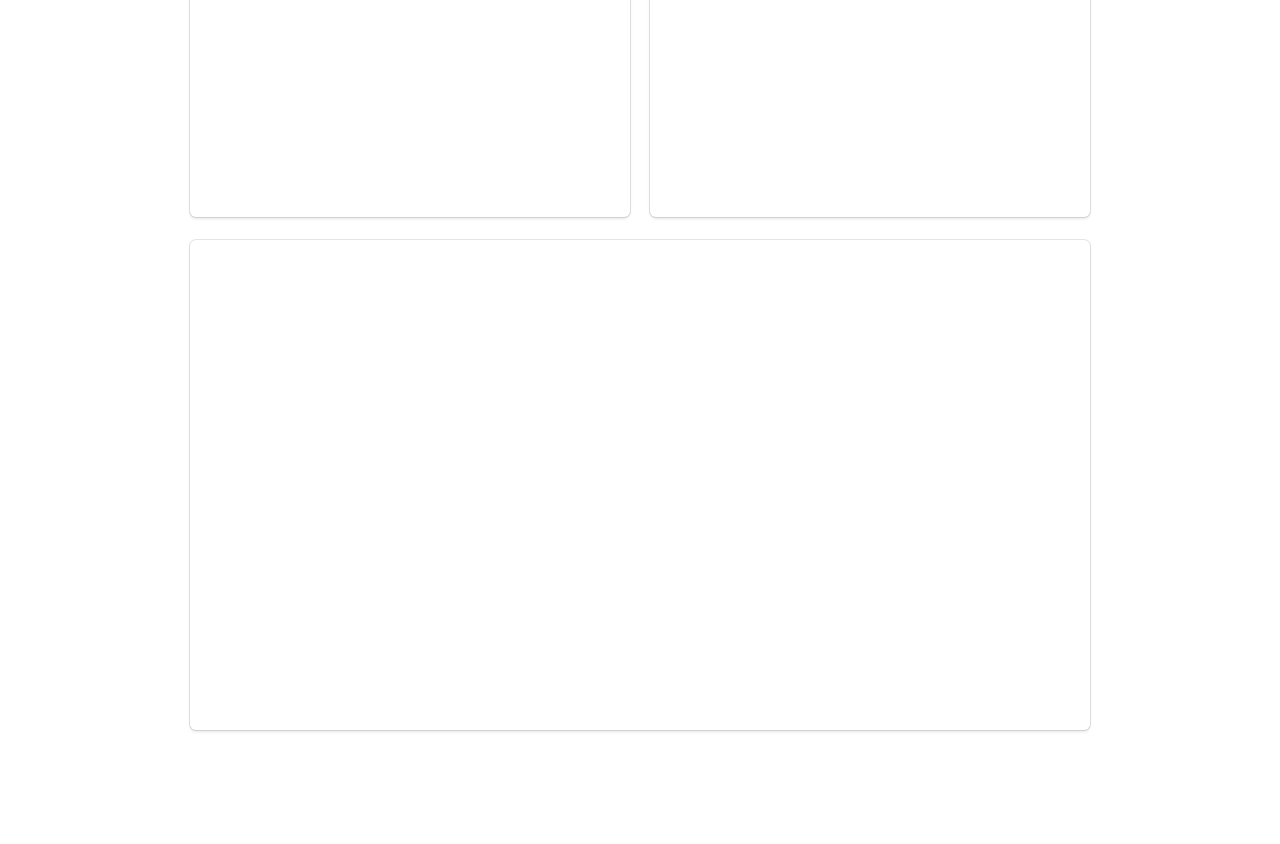
<file: media.html>
<!DOCTYPE html>
<html lang="en">
<head>
  <meta charset="UTF-8">
  <meta name="description" content="The official media page of Portugal. The Man." />
  <meta name="author" content="Design by Sino">
  <title>Media</title>
  <link rel="stylesheet" type="text/css" href="./assets/stylesheets/normalize.min.css" />
  <link rel="stylesheet" type="text/css" href="./assets/stylesheets/bulma.min.css" />
  <link rel="stylesheet" href="./assets/stylesheets/styles.css" />
  <link rel="stylesheet" href="https://fonts.googleapis.com/css?family=Changa+One" />
  <link rel="stylesheet" href="https://cdnjs.cloudflare.com/ajax/libs/font-awesome/4.7.0/css/font-awesome.min.css">
</head>
<body id="bg05">
  <nav>
    <ul>
      <li><a href="/">home</a>
      <li><a href="about.html">about</a>
      <li><a href="discog.html">discog</a>
      <li><a href="events.html">tours</a>
      <li><a href="media.html">media</a>
      <li><a href="swag.html">merch</a>
      <li><a href="contact.html">contact</a>
      <li><a href="https://www.facebook.com/portugaltheman" class="fa fa-facebook"></a>
      <li><a href="https://portugaltheman.tumblr.com/" class="fa fa-tumblr"></a>
      <li><a href="https://twitter.com/portugaltheman" class="fa fa-twitter"></a>
      <li><img src="./assets/images/Cart2.svg" class="btn lightbox-81457158784166"></a>
      </li>
    </ul>
  </nav>
  <div class="main">
  <h1>media</h1>
    <section>
      <div class="image-container box">
        <img class="slides" src="./assets/images/photos/IMG 01.png">
        <img class="slides" src="./assets/images/photos/IMG 02.jpg">
        <img class="slides" src="./assets/images/photos/PTM Photo 01.jpg">
        <img class="slides" src="./assets/images/photos/PTM Photo 02.jpg">
        <img class="slides" src="./assets/images/photos/PTM Photo 03.png">
        <div class="nav-button-left">
          <button class="button is-large is-warning is-outlined" onclick="plusDivs(-1)">&#10094;</button>
        </div>
        <div class="nav-button-right">
          <button class="button is-large is-warning is-outlined" onclick="plusDivs(1)">&#10095;</button>
        </div>
      </div>
    </section>
    <section>
      <div class="media-container">
        <div class="video is-flex is-horizontal-center box">
          <iframe width="850" height="450" src="https://www.youtube.com/embed/pBkHHoOIIn8?rel=0" frameborder="0" allow="autoplay; encrypted-media" allowfullscreen></iframe><!--Multiply width by 0.5625 to receive height!-->
        </div>
      </div>
      <div class="grid-container">
        <div class="video-small box">
          <iframe width="400" height="250" src="https://www.youtube.com/embed/2FrCliZ_Kfc?rel=0" frameborder="0" allow="autoplay; encrypted-media" allowfullscreen></iframe>
        </div>
        <div class="video-small box">
          <iframe width="400" height="250" src="https://www.youtube.com/embed/gr10LaYGysc?rel=0" frameborder="0" allow="autoplay; encrypted-media" allowfullscreen></iframe>
        </div>
        <span class="stretch"></span>
      </div>
      <div class="media-container">
        <div class="video is-flex is-horizontal-center box" id="squeeze">
          <iframe width="850" height="450" src="https://www.youtube.com/embed/2dQLPdy4Kzo?rel=0" frameborder="0" allow="autoplay; encrypted-media" allowfullscreen></iframe>
        </div>
      </div>
    </section>
  </div>
</body>
<script src="./assets/javascripts/jquery.min.js"></script>
  <script>
    var slideIndex = 1;
    showDivs(slideIndex);
    function plusDivs(n) {
    showDivs(slideIndex += n);
    }
    function showDivs(n) {
    var i;
    var x = document.getElementsByClassName("slides");
    if (n > x.length) {slideIndex = 1}
    if (n < 1) {slideIndex = x.length} ;
    for (i = 0; i < x.length; i++) {
        x[i].style.display = "none";
    }
    x[slideIndex-1].style.display = "block";
  }
  </script>
  <script src ="https://form.jotform.com/static/feedback2.js" type="text/javascript"></script>
    <script type="text/javascript">
      var JFL_81457158784166 = new JotformFeedback({
        formId: '81457158784166',
        base: 'https://form.jotform.com/',
        windowTitle: 'Buy Merch',
        background: '#ffba00',
        fontColor: '#FFFFFF',
        type: 'false',
        height: 500,
        width: 700,
        openOnLoad: false
        });
    </script>
</html>
</file>
<file: assets/stylesheets/styles.css>
/*
----------------------------------------------------------------------------------------------------
GLOBAL STYLE
----------------------------------------------------------------------------------------------------
*/

@font-face {
  font-family: 'Birdy';
  src: url(../images/Birdy.otf);
}
@font-face {
  font-family: 'Gill Sans MT Regular';
  src: url(../images/Gill Sans MT Regular.ttf);
}
@font-face {
  font-family: 'Gill Sans MT Bold';
  src: url(../images/Gill Sans MT Bold.ttf);
}
@font-face {
  font-family: 'Gill Sans MT Italic';
  src: url(../images/Gill Sans MT Italic.ttf);
}
@font-face {
  font-family: 'Gill Sans MT Bold Italic';
  src: url(../images/Gill Sans MT Bold Italic.ttf);
}

/*NAVIGATION*/
nav {
  width: 100%;
  height: 60px;
  margin: 0;
  position: fixed;
  z-index: 1;
  background: #0d0d0d;
  font-family:'Changa One', cursive;
}
ul {
  list-style: none;
  margin-left: 50px;
}
ul > li {
  display: inline;
  line-height: 60px;
  padding-right: 15px;
}
li > a.fa {
  float: right;
  line-height: 60px;
  letter-spacing: 30px;
}
li > img.btn {
  float: right;
  display: inline;
  padding: 12px 22px 0 0;
}
a {
  color: #ffffff;
  font-family: 'Changa One', cursive;
  font-size: 150%;
  text-decoration: none;
}
a:hover {
  color: #ffba00;
}

/*HEADERS*/
h1 {
  text-align: center;
  padding-top: 200px;
  padding-bottom: 50px;
  font-family: 'Birdy';
  font-size: 70px;
  letter-spacing: 6px;
  color: #ffba00;
}
h1.table-only {
  padding-bottom: 0px;
}

/*BODY*/
div.main {
  width: 1200px;
  height: auto;
  margin: auto;
  padding-bottom: 5%;
  background-color: rgba(255, 255, 255, 0.9);
}
article {
  font-family: 'Gill Sans MT Regular', 'Trebuchet MS', serif;
}
p.uppercase {
  text-transform: uppercase;
  display: inline;
}
p.small-caps {
  font-family: 'Gill Sans MT Regular', 'Trebuchet MS', serif;
  font-variant: small-caps;
  display: inline;
}
p.bold {
  font-family: 'Gill Sans MT Bold', 'Trebuchet MS', serif;
  display: inline;
}
p.yellow {
  color: #ffba00;
  display: inline;
}

/*
----------------------------------------------------------------------------------------------------
 HOME STYLE
----------------------------------------------------------------------------------------------------
*/

body#bg01 {
  background-size: cover;
  background-image: url("../images/PTM Head 04.gif");
  background-repeat: no-repeat;
  background-attachment: fixed;
  padding-bottom: 100px;
}
img.logo {
  width: 60%;
  height: auto;
  position: sticky;
  margin: 500px 0 0 750px;
}

/*
----------------------------------------------------------------------------------------------------
 ABOUT STYLE
----------------------------------------------------------------------------------------------------
*/

body#bg02 {
  background-size: cover;
  background-image: url("../images/PTM Head 4.1.png");
  background-repeat: no-repeat;
  background-attachment: fixed;
}
article {
  padding: 0 130px 100px 130px;
  line-height: 1.4;
}

/*
----------------------------------------------------------------------------------------------------
 DISCOG STYLE
----------------------------------------------------------------------------------------------------
*/

body#bg03 {
  background-size: cover;
  background-image: url("../images/PTM Head 4.2.png");
  background-repeat: no-repeat;
  background-attachment: fixed;
}
div.media-container {
  width: 900px;
  height: auto;
  margin: auto;
  color: rgba(255, 255, 255, 0.9);
}
div.content {
  width: auto;
  height: 400;
  justify-content: center;
}
img.cover-art {
  width: 50%;
  height: auto;
}

/*
----------------------------------------------------------------------------------------------------
 TOURS STYLE
----------------------------------------------------------------------------------------------------
*/

body#bg04 {
  background-size: cover;
  background-image: url("../images/PTM Head 4.5.png");
  background-repeat: no-repeat;
  background-attachment: fixed;
}
table {
  margin: auto;
  border-spacing: 50px;
  border-collapse: separate;
}
td {
  border: 8px solid #ffba00;
  width: 300px;
  height: 200px;
  background-color: #000000;
  padding: 70px 0 0 30px;
  text-align: left;
}
td#gtm {
  background:
    linear-gradient(
      rgba(0, 0, 0, 0.7),
      rgba(0, 0, 0, 0.7)
    ),
    url("../images/tour-locations/GTM Web.png");
}
td#gtm:hover {
  /*font: 0/0 a;  This code will make text disappear! Interesting effect, but it also removes <a> text. Future experiment with making the whole table cell a hyperlink?*/
  background:
    linear-gradient(
      rgba(0, 0, 0, 0.3),
      rgba(0, 0, 0, 0.3)
    ),
    url("../images/tour-locations/GTM Web.png");
}
td#enmore {
  background:
    linear-gradient(
      rgba(0, 0, 0, 0.7),
      rgba(0, 0, 0, 0.7)
    ),
    url("../images/tour-locations/Enmore Theater.png");
}
td#enmore:hover {
  background:
    linear-gradient(
      rgba(0, 0, 0, 0.3),
      rgba(0, 0, 0, 0.3)
    ),
    url("../images/tour-locations/Enmore Theater.png");
}
td#forum {
  background:
    linear-gradient(
      rgba(0, 0, 0, 0.7),
      rgba(0, 0, 0, 0.7)
    ),
    url("../images/tour-locations/Forum Theater.png");
}
td#forum:hover {
  background:
    linear-gradient(
      rgba(0, 0, 0, 0.3),
      rgba(0, 0, 0, 0.3)
    ),
    url("../images/tour-locations/Forum Theater.png");
}
td#powerstation {
  background:
    linear-gradient(
      rgba(0, 0, 0, 0.7),
      rgba(0, 0, 0, 0.7)
    ),
    url("../images/tour-locations/Powerstation NZ.jpg");
}
td#powerstation:hover {
  background:
    linear-gradient(
      rgba(0, 0, 0, 0.3),
      rgba(0, 0, 0, 0.3)
    ),
    url("../images/tour-locations/Powerstation NZ.jpg");
}
td#tivoli {
  background:
    linear-gradient(
      rgba(0, 0, 0, 0.7),
      rgba(0, 0, 0, 0.7)
    ),
    url("../images/tour-locations/The Tivoli AUS.jpg");
}
td#tivoli:hover {
  background:
    linear-gradient(
      rgba(0, 0, 0, 0.3),
      rgba(0, 0, 0, 0.3)
    ),
    url("../images/tour-locations/The Tivoli AUS.jpg");
}
td#hangout {
  background:
    linear-gradient(
      rgba(0, 0, 0, 0.7),
      rgba(0, 0, 0, 0.7)
    ),
    url("../images/tour-locations/Hangout Fest 18.png");
}
td#hangout:hover {
  background:
    linear-gradient(
      rgba(0, 0, 0, 0.3),
      rgba(0, 0, 0, 0.3)
    ),
    url("../images/tour-locations/Hangout Fest 18.png");
}
td#ascend {
  background:
    linear-gradient(
      rgba(0, 0, 0, 0.7),
      rgba(0, 0, 0, 0.7)
    ),
    url("../images/tour-locations/Ascend Amphitheater.png");
}
td#ascend:hover {
  background:
    linear-gradient(
      rgba(0, 0, 0, 0.3),
      rgba(0, 0, 0, 0.3)
    ),
    url("../images/tour-locations/Ascend Amphitheater.png");
}
td#express-live {
  background:
    linear-gradient(
      rgba(0, 0, 0, 0.7),
      rgba(0, 0, 0, 0.7)
    ),
    url("../images/tour-locations/EXPRESS LIVE.png");
}
td#express-live:hover {
  background:
    linear-gradient(
      rgba(0, 0, 0, 0.3),
      rgba(0, 0, 0, 0.3)
    ),
    url("../images/tour-locations/EXPRESS LIVE.png");
}
td#ae {
  background:
    linear-gradient(
      rgba(0, 0, 0, 0.7),
      rgba(0, 0, 0, 0.7)
    ),
    url("../images/tour-locations/Stage AE.jpg");
}
td#ae:hover {
  background:
    linear-gradient(
      rgba(0, 0, 0, 0.3),
      rgba(0, 0, 0, 0.3)
    ),
    url("../images/tour-locations/Stage AE.jpg");
}
td#budweiser {
  background:
    linear-gradient(
      rgba(0, 0, 0, 0.7),
      rgba(0, 0, 0, 0.7)
    ),
    url("../images/tour-locations/Budweiser Stage.png");
}
td#budweiser:hover {
  background:
    linear-gradient(
      rgba(0, 0, 0, 0.3),
      rgba(0, 0, 0, 0.3)
    ),
    url("../images/tour-locations/Budweiser Stage.png");
}
td#boston {
  background:
    linear-gradient(
      rgba(0, 0, 0, 0.7),
      rgba(0, 0, 0, 0.7)
    ),
    url("../images/tour-locations/Boston Calling.png");
}
td#boston:hover {
  background:
    linear-gradient(
      rgba(0, 0, 0, 0.3),
      rgba(0, 0, 0, 0.3)
    ),
    url("../images/tour-locations/Boston Calling.png");
}
td#mt-jam {
  background:
    linear-gradient(
      rgba(0, 0, 0, 0.7),
      rgba(0, 0, 0, 0.7)
    ),
    url("../images/tour-locations/Mountain Jam.png");
}
td#mt-jam:hover {
  background:
    linear-gradient(
      rgba(0, 0, 0, 0.3),
      rgba(0, 0, 0, 0.3)
    ),
    url("../images/tour-locations/Mountain Jam.png");
}
td.more-cells {
  display: none;
}
td.expand {
  border: 8px solid black;
  background-color: #ffba00;
  padding: 0 0 0 0;
  text-align: center;
  vertical-align: middle;
  font-family: 'Changa One', cursive;
}
td.collapse {
  border: 8px solid black;
  background-color: #ffba00;
  padding: 0 0 0 0;
  text-align: center;
  vertical-align: middle;
  font-family: 'Changa One', cursive;
  display: none;
}
td > p {
  text-align: left;
  color: #ffffff;
  font-family: 'Gill Sans MT Regular', 'Trebuchet MS', sans-serif;
}
a.head {
  font-family: 'Birdy';
}
p.ui-view {
  color: #ffffff;
  font-family: 'Changa One', cursive;
  font-size: 150%;
  text-align: center;
  text-decoration: none;
}
p.ui-view:hover {
  color: #000000;
}

/*
----------------------------------------------------------------------------------------------------
 MEDIA STYLE
----------------------------------------------------------------------------------------------------
*/

body#bg05 {
  background-size: cover;
  background-image: url("../images/PTM Head 4.4.png");
  background-repeat: no-repeat;
  background-attachment: fixed;
}
section {
  margin-bottom: 50px;
}
div.image-container {
  width: 900px;
  height: 600px;
  margin: auto;
  background-color: rgba(84, 84, 84, 1);
}
div.nav-button-left {
  float: left;
  margin-top: -300px;
}
div.nav-button-right {
  float: right;
  margin-top: -300px;
}
img.slides {
  width: 100%;
  height: 100%;
}
div.video {
  justify-content: center;
}
div.video#squeeze {
  margin-top: -25px;
}
div.grid-container {
  width: 900px;
  height: auto;
  margin: auto;
  text-align: justify;
  text-justify: distribute-all-lines;
}
div.video-small {
  margin-top: 25px;
  display: inline-block;
}
span.stretch {
  width: 100%;
  display: inline-block;
}

/*
----------------------------------------------------------------------------------------------------
 MERCH STYLE
----------------------------------------------------------------------------------------------------
*/

body#bg06 {
  background-size: cover;
  background-image: url("../images/PTM Head 4.3.png");
  background-repeat: no-repeat;
  background-attachment: fixed;
}
td.big {
  border: 8px solid black;
  width: 300px;
  height: 250px;
  background-color: #ffffff;
  padding: 120px 0 0 40px;
}
td.music-merch {
  border: 8px solid black;
  width: 300px;
  height: 250px;
  background-color: #ffffff;
  padding: 120px 0 0 40px;
  display: none;
}
td.other-merch {
  border: 8px solid black;
  width: 300px;
  height: 250px;
  background-color: #ffffff;
  padding: 120px 0 0 40px;
  display: none;
}
td.apparel-merch {
  border: 8px solid black;
  width: 300px;
  height: 250px;
  background-color: #ffffff;
  padding: 120px 0 0 40px;
  display: none;
}
td.cards-merch {
  border: 8px solid black;
  width: 300px;
  height: 250px;
  background-color: #ffffff;
  padding: 120px 0 0 40px;
  display: none;
}
td.bundles-merch {
  border: 8px solid black;
  width: 300px;
  height: 250px;
  background-color: #ffffff;
  padding: 120px 0 0 40px;
  display: none;
}
td.big#music {
  background:
    linear-gradient(
      rgba(255, 255, 255, 0.7),
      rgba(255, 255, 255, 0.7)
    ),
    url("../images/merchandise/Music Thumb.png");
}
td.big#music:hover {
  background:
    linear-gradient(
      rgba(255, 255, 255, 0.4),
      rgba(255, 255, 255, 0.4)
    ),
    url("../images/merchandise/Music Thumb.png");
}
td.music-merch#woodstock-digital {
  background:
    linear-gradient(
      rgba(255, 255, 255, 0.7),
      rgba(255, 255, 255, 0.7)
    ),
    url("../images/merchandise/PTM Woodstock.jpg");
  background-repeat: no-repeat;
  background-position: center center;
}
td.music-merch#woodstock-digital:hover {
  background:
    linear-gradient(
      rgba(255, 255, 255, 0.3),
      rgba(255, 255, 255, 0.3)
    ),
    url("../images/merchandise/PTM Woodstock.jpg");
  background-repeat: no-repeat;
  background-position: center center;
}
td.music-merch#woodstock-cd {
  background:
    linear-gradient(
      rgba(255, 255, 255, 0.7),
      rgba(255, 255, 255, 0.7)
    ),
    url("../images/merchandise/PTM Woodstock CD.jpg");
  background-repeat: no-repeat;
  background-position: center center;
}
td.music-merch#woodstock-cd:hover {
  background:
    linear-gradient(
      rgba(255, 255, 255, 0.3),
      rgba(255, 255, 255, 0.3)
    ),
    url("../images/merchandise/PTM Woodstock CD.jpg");
  background-repeat: no-repeat;
  background-position: center center;
}
td.music-merch#woodstock-vinyl {
  background:
    linear-gradient(
      rgba(255, 255, 255, 0.7),
      rgba(255, 255, 255, 0.7)
    ),
    url("../images/merchandise/PTM Woodstock Vinyl.jpg");
  background-repeat: no-repeat;
  background-position: center center;
}
td.music-merch#woodstock-vinyl:hover {
  background:
    linear-gradient(
      rgba(255, 255, 255, 0.3),
      rgba(255, 255, 255, 0.3)
    ),
    url("../images/merchandise/PTM Woodstock Vinyl.jpg");
  background-repeat: no-repeat;
  background-position: center center;
}
td.music-merch#evil-friends-digital {
  background:
    linear-gradient(
      rgba(255, 255, 255, 0.7),
      rgba(255, 255, 255, 0.7)
    ),
    url("../images/merchandise/PTM Evil Friends.jpg");
  background-repeat: no-repeat;
  background-position: center center;
}
td.music-merch#evil-friends-digital:hover {
  background:
    linear-gradient(
      rgba(255, 255, 255, 0.3),
      rgba(255, 255, 255, 0.3)
    ),
    url("../images/merchandise/PTM Evil Friends.jpg");
  background-repeat: no-repeat;
  background-position: center center;
}
td.music-merch#evil-friends-vinyl {
  background:
    linear-gradient(
      rgba(255, 255, 255, 0.7),
      rgba(255, 255, 255, 0.7)
    ),
    url("../images/merchandise/PTM Evil Friends Vinyl.jpg");
  background-repeat: no-repeat;
  background-position: center center;
}
td.music-merch#evil-friends-vinyl:hover {
  background:
    linear-gradient(
      rgba(255, 255, 255, 0.3),
      rgba(255, 255, 255, 0.3)
    ),
    url("../images/merchandise/PTM Evil Friends Vinyl.jpg");
  background-repeat: no-repeat;
  background-position: center center;
}
td.music-merch#mountain-cloud-digital {
  background:
    linear-gradient(
      rgba(255, 255, 255, 0.7),
      rgba(255, 255, 255, 0.7)
    ),
    url("../images/merchandise/PTM The Mountain The Cloud.jpg");
  background-repeat: no-repeat;
  background-position: center center;
}
td.music-merch#mountain-cloud-digital:hover {
  background:
    linear-gradient(
      rgba(255, 255, 255, 0.3),
      rgba(255, 255, 255, 0.3)
    ),
    url("../images/merchandise/PTM The Mountain The Cloud.jpg");
  background-repeat: no-repeat;
  background-position: center center;
}
td.music-merch#american-ghetto-digital {
  background:
    linear-gradient(
      rgba(255, 255, 255, 0.7),
      rgba(255, 255, 255, 0.7)
    ),
    url("../images/merchandise/PTM American Ghetto.jpg");
  background-repeat: no-repeat;
  background-position: center center;
}
td.music-merch#american-ghetto-digital:hover {
  background:
    linear-gradient(
      rgba(255, 255, 255, 0.3),
      rgba(255, 255, 255, 0.3)
    ),
    url("../images/merchandise/PTM American Ghetto.jpg");
  background-repeat: no-repeat;
  background-position: center center;
}
td.music-merch#satanic-satanist-digital {
  background:
    linear-gradient(
      rgba(255, 255, 255, 0.7),
      rgba(255, 255, 255, 0.7)
    ),
    url("../images/merchandise/PTM Satanic Satanist.jpg");
  background-repeat: no-repeat;
  background-position: center center;
}
td.music-merch#satanic-satanist-digital:hover {
  background:
    linear-gradient(
      rgba(255, 255, 255, 0.3),
      rgba(255, 255, 255, 0.3)
    ),
    url("../images/merchandise/PTM Satanic Satanist.jpg");
  background-repeat: no-repeat;
  background-position: center center;
}
td.music-merch#majestic-majesty-digital {
  background:
    linear-gradient(
      rgba(255, 255, 255, 0.7),
      rgba(255, 255, 255, 0.7)
    ),
    url("../images/merchandise/PTM Majestic Majesty.jpg");
  background-repeat: no-repeat;
  background-position: center center;
}
td.music-merch#majestic-majesty-digital:hover {
  background:
    linear-gradient(
      rgba(255, 255, 255, 0.3),
      rgba(255, 255, 255, 0.3)
    ),
    url("../images/merchandise/PTM Majestic Majesty.jpg");
  background-repeat: no-repeat;
  background-position: center center;
}
td.music-merch#censored-colors-digital {
  background:
    linear-gradient(
      rgba(255, 255, 255, 0.7),
      rgba(255, 255, 255, 0.7)
    ),
    url("../images/merchandise/PTM Censored Colors.jpg");
  background-repeat: no-repeat;
  background-position: center center;
}
td.music-merch#censored-colors-digital:hover {
  background:
    linear-gradient(
      rgba(255, 255, 255, 0.3),
      rgba(255, 255, 255, 0.3)
    ),
    url("../images/merchandise/PTM Censored Colors.jpg");
  background-repeat: no-repeat;
  background-position: center center;
}
td.music-merch#church-mouth-digital {
  background:
    linear-gradient(
      rgba(255, 255, 255, 0.7),
      rgba(255, 255, 255, 0.7)
    ),
    url("../images/merchandise/PTM Church Mouth.jpg");
  background-repeat: no-repeat;
  background-position: center center;
}
td.music-merch#church-mouth-digital:hover {
  background:
    linear-gradient(
      rgba(255, 255, 255, 0.3),
      rgba(255, 255, 255, 0.3)
    ),
    url("../images/merchandise/PTM Church Mouth.jpg");
  background-repeat: no-repeat;
  background-position: center center;
}
td.music-merch#waiter-vultures-cd {
  background:
    linear-gradient(
      rgba(255, 255, 255, 0.7),
      rgba(255, 255, 255, 0.7)
    ),
    url("../images/merchandise/PTM You Vultures! CD.jpg");
  background-repeat: no-repeat;
  background-position: center center;
}
td.music-merch#waiter-vultures-cd:hover {
  background:
    linear-gradient(
      rgba(255, 255, 255, 0.3),
      rgba(255, 255, 255, 0.3)
    ),
    url("../images/merchandise/PTM You Vultures! CD.jpg");
  background-repeat: no-repeat;
  background-position: center center;
}
td.music-merch#wizard-cd {
  background:
    linear-gradient(
      rgba(255, 255, 255, 0.7),
      rgba(255, 255, 255, 0.7)
    ),
    url("../images/merchandise/PTM Wizard CD.jpg");
  background-repeat: no-repeat;
  background-position: center center;
}
td.music-merch#wizard-cd:hover {
  background:
    linear-gradient(
      rgba(255, 255, 255, 0.3),
      rgba(255, 255, 255, 0.3)
    ),
    url("../images/merchandise/PTM Wizard CD.jpg");
  background-repeat: no-repeat;
  background-position: center center;
}
td.big#other {
  background:
    linear-gradient(
      rgba(255, 255, 255, 0.7),
      rgba(255, 255, 255, 0.7)
    ),
    url("../images/merchandise/Other Thumb.png");
}
td.big#other:hover {
  background:
    linear-gradient(
      rgba(255, 255, 255, 0.4),
      rgba(255, 255, 255, 0.4)
    ),
    url("../images/merchandise/Other Thumb.png");
}
td.other-merch#beanie {
  background:
    linear-gradient(
      rgba(255, 255, 255, 0.7),
      rgba(255, 255, 255, 0.7)
    ),
    url("../images/merchandise/PTM Hat 01.jpg");
  background-repeat: no-repeat;
  background-position: center center;
}
td.other-merch#beanie:hover {
  background:
    linear-gradient(
      rgba(255, 255, 255, 0.3),
      rgba(255, 255, 255, 0.3)
    ),
    url("../images/merchandise/PTM Hat 01.jpg");
  background-repeat: no-repeat;
  background-position: center center;
}
td.other-merch#cap {
  background:
    linear-gradient(
      rgba(255, 255, 255, 0.7),
      rgba(255, 255, 255, 0.7)
    ),
    url("../images/merchandise/PTM Hat 02.jpg");
  background-repeat: no-repeat;
  background-position: center center;
}
td.other-merch#cap:hover {
  background:
    linear-gradient(
      rgba(255, 255, 255, 0.3),
      rgba(255, 255, 255, 0.3)
    ),
    url("../images/merchandise/PTM Hat 02.jpg");
  background-repeat: no-repeat;
  background-position: center center;
}
td.other-merch#key-fob {
  background:
    linear-gradient(
      rgba(255, 255, 255, 0.7),
      rgba(255, 255, 255, 0.7)
    ),
    url("../images/merchandise/PTM Key Fob.jpg");
  background-repeat: no-repeat;
  background-position: center center;
}
td.other-merch#key-fob:hover {
  background:
    linear-gradient(
      rgba(255, 255, 255, 0.3),
      rgba(255, 255, 255, 0.3)
    ),
    url("../images/merchandise/PTM Key Fob.jpg");
  background-repeat: no-repeat;
  background-position: center center;
}
td.other-merch#scarf {
  background:
    linear-gradient(
      rgba(255, 255, 255, 0.7),
      rgba(255, 255, 255, 0.7)
    ),
    url("../images/merchandise/PTM Scarf.jpg");
  background-repeat: no-repeat;
  background-position: center center;
}
td.other-merch#scarf:hover {
  background:
    linear-gradient(
      rgba(255, 255, 255, 0.3),
      rgba(255, 255, 255, 0.3)
    ),
    url("../images/merchandise/PTM Scarf.jpg");
  background-repeat: no-repeat;
  background-position: center center;
}
td.big#apparel {
  background:
    linear-gradient(
      rgba(255, 255, 255, 0.5),
      rgba(255, 255, 255, 0.5)
    ),
    url("../images/merchandise/Apparel Thumb.png");
}
td.big#apparel:hover {
  background:
    linear-gradient(
      rgba(255, 255, 255, 0.2),
      rgba(255, 255, 255, 0.2)
    ),
    url("../images/merchandise/Apparel Thumb.png");
}
td.apparel-merch#jacket-01 {
  background:
    linear-gradient(
      rgba(255, 255, 255, 0.7),
      rgba(255, 255, 255, 0.7)
    ),
    url("../images/merchandise/PTM Jacket 01.jpg");
  background-repeat: no-repeat;
  background-position: center center;
}
td.apparel-merch#jacket-01:hover {
  background:
    linear-gradient(
      rgba(255, 255, 255, 0.3),
      rgba(255, 255, 255, 0.3)
    ),
    url("../images/merchandise/PTM Jacket 01.jpg");
  background-repeat: no-repeat;
  background-position: center center;
}
td.apparel-merch#jacket-02 {
  background:
    linear-gradient(
      rgba(255, 255, 255, 0.7),
      rgba(255, 255, 255, 0.7)
    ),
    url("../images/merchandise/PTM Jacket 02.jpg");
  background-repeat: no-repeat;
  background-position: center center;
}
td.apparel-merch#jacket-02:hover {
  background:
    linear-gradient(
      rgba(255, 255, 255, 0.3),
      rgba(255, 255, 255, 0.3)
    ),
    url("../images/merchandise/PTM Jacket 02.jpg");
  background-repeat: no-repeat;
  background-position: center center;
}
td.apparel-merch#sleeve-01 {
  background:
    linear-gradient(
      rgba(255, 255, 255, 0.7),
      rgba(255, 255, 255, 0.7)
    ),
    url("../images/merchandise/PTM Sleeve 01.jpg");
  background-repeat: no-repeat;
  background-position: center center;
}
td.apparel-merch#sleeve-01:hover {
  background:
    linear-gradient(
      rgba(255, 255, 255, 0.3),
      rgba(255, 255, 255, 0.3)
    ),
    url("../images/merchandise/PTM Sleeve 01.jpg");
  background-repeat: no-repeat;
  background-position: center center;
}
td.apparel-merch#sleeve-02 {
  background:
    linear-gradient(
      rgba(255, 255, 255, 0.7),
      rgba(255, 255, 255, 0.7)
    ),
    url("../images/merchandise/PTM Sleeve 02.jpg");
  background-repeat: no-repeat;
  background-position: center center;
}
td.apparel-merch#sleeve-02:hover {
  background:
    linear-gradient(
      rgba(255, 255, 255, 0.3),
      rgba(255, 255, 255, 0.3)
    ),
    url("../images/merchandise/PTM Sleeve 02.jpg");
  background-repeat: no-repeat;
  background-position: center center;
}
td.apparel-merch#sleeve-03 {
  background:
    linear-gradient(
      rgba(255, 255, 255, 0.7),
      rgba(255, 255, 255, 0.7)
    ),
    url("../images/merchandise/PTM Sleeve 03.jpg");
  background-repeat: no-repeat;
  background-position: center center;
}
td.apparel-merch#sleeve-03:hover {
  background:
    linear-gradient(
      rgba(255, 255, 255, 0.3),
      rgba(255, 255, 255, 0.3)
    ),
    url("../images/merchandise/PTM Sleeve 03.jpg");
  background-repeat: no-repeat;
  background-position: center center;
}
td.apparel-merch#shirt-01 {
  background:
    linear-gradient(
      rgba(255, 255, 255, 0.7),
      rgba(255, 255, 255, 0.7)
    ),
    url("../images/merchandise/PTM Shirt 01.jpg");
  background-repeat: no-repeat;
  background-position: center center;
}
td.apparel-merch#shirt-01:hover {
  background:
    linear-gradient(
      rgba(255, 255, 255, 0.3),
      rgba(255, 255, 255, 0.3)
    ),
    url("../images/merchandise/PTM Shirt 01.jpg");
  background-repeat: no-repeat;
  background-position: center center;
}
td.apparel-merch#shirt-02 {
  background:
    linear-gradient(
      rgba(255, 255, 255, 0.7),
      rgba(255, 255, 255, 0.7)
    ),
    url("../images/merchandise/PTM Shirt 02.jpg");
  background-repeat: no-repeat;
  background-position: center center;
}
td.apparel-merch#shirt-02:hover {
  background:
    linear-gradient(
      rgba(255, 255, 255, 0.3),
      rgba(255, 255, 255, 0.3)
    ),
    url("../images/merchandise/PTM Shirt 02.jpg");
  background-repeat: no-repeat;
  background-position: center center;
}
td.big#cards {
  background:
    linear-gradient(
      rgba(255, 255, 255, 0.6),
      rgba(255, 255, 255, 0.6)
    ),
    url("../images/merchandise/Card Thumb.png");
}
td.big#cards:hover {
  background:
    linear-gradient(
      rgba(255, 255, 255, 0.3),
      rgba(255, 255, 255, 0.3)
    ),
    url("../images/merchandise/Card Thumb.png");
}
td.cards-merch#digital {
  background:
    linear-gradient(
      rgba(255, 255, 255, 0.7),
      rgba(255, 255, 255, 0.7)
    ),
    url("../images/merchandise/PTM Cards.png");
  background-repeat: no-repeat;
  background-position: center center;
}
td.cards-merch#digital:hover {
  background:
    linear-gradient(
      rgba(255, 255, 255, 0.3),
      rgba(255, 255, 255, 0.3)
    ),
    url("../images/merchandise/PTM Cards.png");
  background-repeat: no-repeat;
  background-position: center center;
}
td.big#bundles {
  background:
    linear-gradient(
      rgba(255, 255, 255, 0.7),
      rgba(255, 255, 255, 0.7)
    ),
    url("../images/merchandise/Bundle Thumb.png");
}
td.big#bundles:hover {
  background:
    linear-gradient(
      rgba(255, 255, 255, 0.4),
      rgba(255, 255, 255, 0.4)
    ),
    url("../images/merchandise/Bundle Thumb.png");
}
td.bundles-merch#bundle-01 {
  background:
    linear-gradient(
      rgba(255, 255, 255, 0.7),
      rgba(255, 255, 255, 0.7)
    ),
    url("../images/merchandise/PTM Bundle 01.jpg");
  background-repeat: no-repeat;
  background-position: center center;
}
td.bundles-merch#bundle-01:hover {
  background:
    linear-gradient(
      rgba(255, 255, 255, 0.3),
      rgba(255, 255, 255, 0.3)
    ),
    url("../images/merchandise/PTM Bundle 01.jpg");
  background-repeat: no-repeat;
  background-position: center center;
}
td.bundles-merch#bundle-02 {
  background:
    linear-gradient(
      rgba(255, 255, 255, 0.7),
      rgba(255, 255, 255, 0.7)
    ),
    url("../images/merchandise/PTM Bundle 02.jpg");
  background-repeat: no-repeat;
  background-position: center center;
}
td.bundles-merch#bundle-02:hover {
  background:
    linear-gradient(
      rgba(255, 255, 255, 0.3),
      rgba(255, 255, 255, 0.3)
    ),
    url("../images/merchandise/PTM Bundle 02.jpg");
  background-repeat: no-repeat;
  background-position: center center;
}
td.bundles-merch#bundle-03 {
  background:
    linear-gradient(
      rgba(255, 255, 255, 0.7),
      rgba(255, 255, 255, 0.7)
    ),
    url("../images/merchandise/PTM Bundle 03.jpg");
  background-repeat: no-repeat;
  background-position: center center;
}
td.bundles-merch#bundle-03:hover {
  background:
    linear-gradient(
      rgba(255, 255, 255, 0.3),
      rgba(255, 255, 255, 0.3)
    ),
    url("../images/merchandise/PTM Bundle 03.jpg");
  background-repeat: no-repeat;
  background-position: center center;
}
td.big > a {
  color: #000000;
}
td.big > p {
  color: #000000;
}
td.big-expand {
  border: 8px solid #ffba00;
  width: 300px;
  height: 250px;
  background-color: #000000;
  padding: 0 0 0 0;
  text-align: center;
  vertical-align: middle;
  font-family: 'Changa One', cursive;
}
td.big-expand#shop {
  background:
    linear-gradient(
      rgba(255, 255, 255, 0.7),
      rgba(255, 255, 255, 0.7)
    ),
    url("../images/merchandise/Shop Thumb.png");
}
td.big-expand#shop:hover {
  background:
    linear-gradient(
      rgba(255, 255, 255, 0.3),
      rgba(255, 255, 255, 0.3)
    ),
    url("../images/merchandise/Shop Thumb.png");
}
td.return {
  border: 8px solid #ffba00;
  width: 300px;
  height: 250px;
  background-color: #000000;
  padding: 0 0 0 0;
  text-align: center;
  vertical-align: middle;
  font-family: 'Changa One', cursive;
  display: none;
}
a.merch-head {
  color: #000000;
  font-family: 'Birdy';
}
a.merch-head:hover {
  color: #ffba00;
  font-family: 'Birdy';
}
a.head#new-release {
  color: #ff1e00;
}
p.ui-view-alt {
  color: #ffffff;
  font-family: 'Changa One', cursive;
  font-size: 150%;
  text-align: center;
  text-decoration: none;
}
p.ui-view-alt:hover {
  color: #ffba00;
}
p.price {
  font-family: 'Gill Sans MT Regular', 'Trebuchet MS', serif;
  color: #000000;
}
p.btn {
  color: #000000;
  font-family: 'Changa One', cursive;
  font-size: 150%;
  text-align: center;
  text-decoration: none;
}
p.btn:hover {
  color: #ffba00;
}

/*
----------------------------------------------------------------------------------------------------
 CONTACT STYLE
----------------------------------------------------------------------------------------------------
*/

body#bg03 {
  background-size: cover;
  background-image: url("../images/PTM Head 4.2.png");
  background-repeat: no-repeat;
  background-attachment: fixed;
}
div.indent {
  text-indent: 3%;
}
a.email {
  font-family: 'Gill Sans MT Regular', 'Trebuchet MS', sans-serif;
  font-size: 100%;
  color: #ffba00;
}

/*Parent-child relationships are important to understand when handling CSS and JavaScript! Example: <body> is the parent, whereas <h1> is a child.*/
/*Recall that ".." indicates previous location (folder), whereas "." indicates current location (folder).*/
</file>
